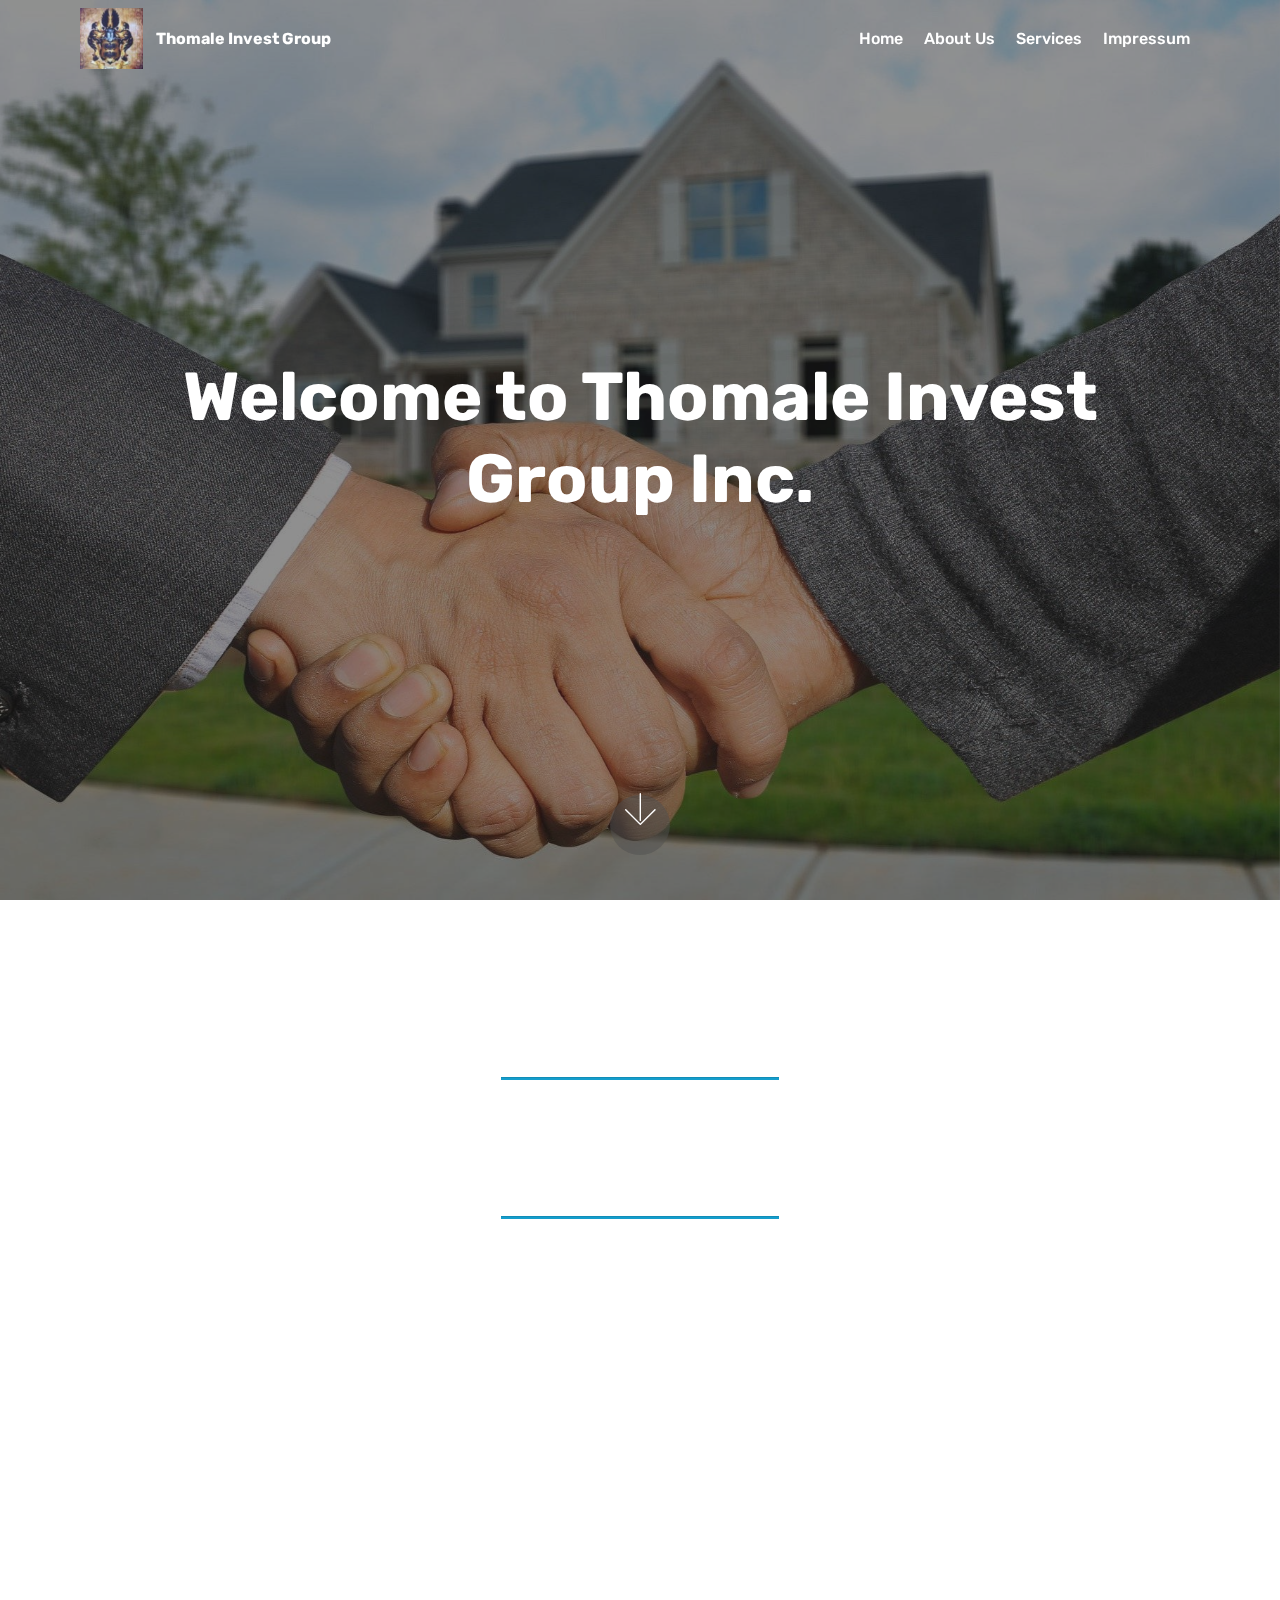
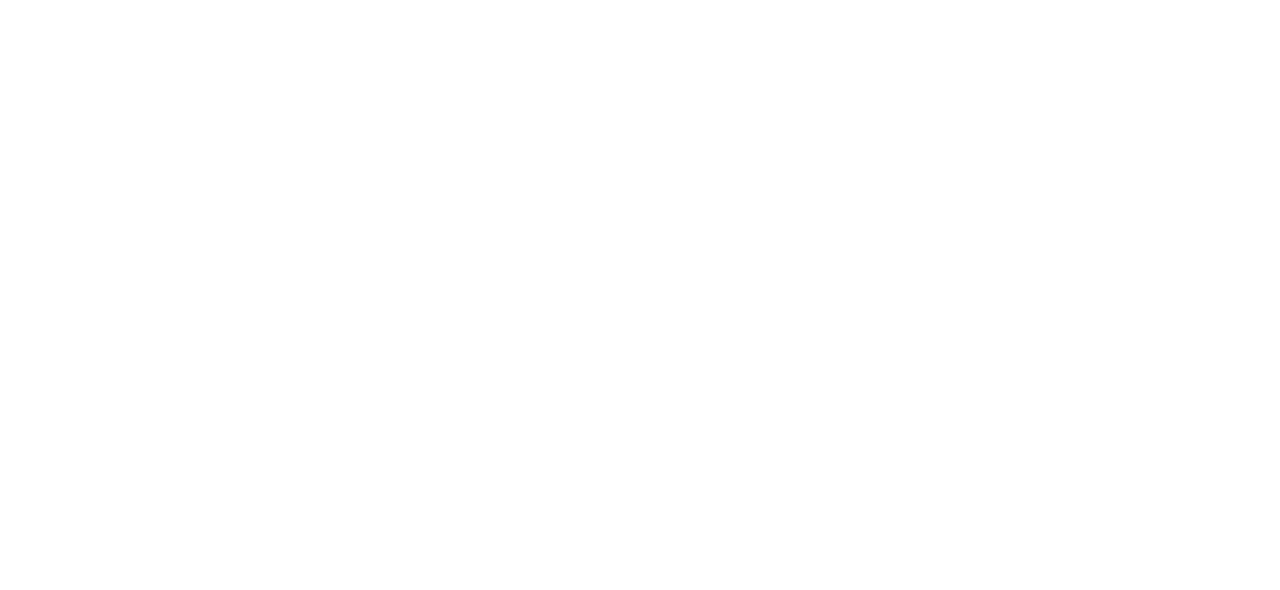
<file: index.html>
<!DOCTYPE html>
<html>

<head>

    <meta charset="UTF-8">
    <meta http-equiv="X-UA-Compatible" content="IE=edge">
    <meta name="viewport" content="width=device-width, initial-scale=1, minimum-scale=1">
    <link rel="shortcut icon" href="assets/images/whatsapp-image-2020-10-21-at-6.54.36-pm-121x121.jpeg" type="image/x-icon">
    <meta name="description" content="">


    <title>Home</title>
    <link rel="stylesheet" href="assets/web/assets/mobirise-icons/mobirise-icons.css">
    <link rel="stylesheet" href="assets/bootstrap/css/bootstrap.min.css">
    <link rel="stylesheet" href="assets/bootstrap/css/bootstrap-grid.min.css">
    <link rel="stylesheet" href="assets/bootstrap/css/bootstrap-reboot.min.css">
    <link rel="stylesheet" href="assets/tether/tether.min.css">
    <link rel="stylesheet" href="assets/dropdown/css/style.css">
    <link rel="stylesheet" href="assets/animatecss/animate.min.css">
    <link rel="stylesheet" href="assets/socicon/css/styles.css">
    <link rel="stylesheet" href="assets/theme/css/style.css">
    <link rel="preload" as="style" href="assets/mobirise/css/mbr-additional.css">
    <link rel="stylesheet" href="assets/mobirise/css/mbr-additional.css" type="text/css">
    <link href="https://unpkg.com/aos@2.3.1/dist/aos.css" rel="stylesheet">



</head>

<body>

    <section class="menu cid-seFHYPfTKw" once="menu" id="menu2-0">

        <nav class="navbar navbar-expand beta-menu navbar-dropdown align-items-center navbar-fixed-top navbar-toggleable-sm bg-color transparent">
            <button class="navbar-toggler navbar-toggler-right" type="button" data-toggle="collapse" data-target="#navbarSupportedContent" aria-controls="navbarSupportedContent" aria-expanded="false" aria-label="Toggle navigation">
            <div class="hamburger">
                <span></span>
                <span></span>
                <span></span>
                <span></span>
            </div>
        </button>
            <div class="menu-logo">
                <div class="navbar-brand">
                    <span class="navbar-logo">
                    <a href="index.html">
                        <img src="assets/images/whatsapp-image-2020-10-21-at-6.54.36-pm-121x121.jpeg" alt="Logo" style="height: 3.8rem;">
                    </a>
                </span>
                    <span class="navbar-caption-wrap"><a class="navbar-caption text-white display-4" href="https://mobiri.se">
                        Thomale Invest Group</a></span>
                </div>
            </div>
            <div class="collapse navbar-collapse" id="navbarSupportedContent">
                <ul class="navbar-nav nav-dropdown nav-right" data-app-modern-menu="true">
                    <li class="nav-item">
                        <a class="nav-link link text-white text-primary display-4" href="index.html">
                        Home</a>
                    </li>
                    <li class="nav-item"><a class="nav-link link text-white text-primary display-4" href="index.html#content4-6">
                        About Us</a></li>
                    <li class="nav-item">
                        <a class="nav-link link text-white text-primary display-4" href="index.html#services1-5">
                        Services</a>
                    </li>
                    <li class="nav-item">
                        <a class="nav-link link text-white text-primary display-4" href="impressum.html">Impressum</a>
                    </li>
                </ul>

            </div>
        </nav>
    </section>

    <section class="cid-seFJC91Iyc mbr-fullscreen mbr-parallax-background" id="header2-2">



        <div class="mbr-overlay" style="opacity: 0.5; background-color: rgb(35, 35, 35);"></div>

        <div class="container align-center">
            <div class="row justify-content-md-center">
                <div class="mbr-white col-md-10">
                    <h1 class="mbr-section-title mbr-bold pb-3 mbr-fonts-style display-1" data-aos="fade-up">
                        Welcome to Thomale Invest Group Inc.</h1>
                </div>
            </div>
        </div>
        <div class="mbr-arrow hidden-sm-down" aria-hidden="true">
            <a href="#next">
                <i class="mbri-down mbr-iconfont"></i>
            </a>
        </div>
    </section>

    <section class="mbr-section content4 cid-seFN2pYdLF" id="content4-6">

        <div class="container">
            <div class="media-container-row">
                <div class="title col-12 col-md-8">
                    <h2 class="align-center pb-3 mbr-fonts-style display-2" data-aos="fade-up">
                        About Us</h2>
                </div>
            </div>
        </div>
    </section>

    <section class="mbr-section article content9 cid-seFN4kSnCz" id="content9-7">

        <div class="container">
            <div class="inner-container" style="width: 100%;">
                <hr class="line" style="width: 25%;">
                <div class="section-text align-center mbr-fonts-style display-5" data-aos="fade-up" data-aos-duration="1000">The Florida-based real estate company Thomale Invest Group Inc. mainly takes care of the administration of real estate, properties and corporate investments.</div>
                <hr class="line" style="width: 25%;">
            </div>
        </div>
    </section>

    <section class="services1 cid-seFL7D60FU" id="services1-5">
        <!---->

        <!---->
        <!--Overlay-->

        <!--Container-->
        <div class="container">
            <div class="row justify-content-center">
                <!--Titles-->
                <div class="title pb-5 col-12">
                    <h2 class="align-left pb-3 mbr-fonts-style display-2" data-aos="fade-up">
                        Our Services</h2>

                </div>
                <!--Card-1-->
                <div class="card col-12 col-md-6 p-3 col-lg-4">
                    <div class="card-wrapper">
                        <div class="card-img" data-aos="fade-up">
                            <img src="assets/images/mbr-696x464.jpg" alt="Real Estate">
                        </div>
                        <div class="card-box" data-aos="fade-up" data-aos-duration="1000">
                            <h4 class="card-title mbr-fonts-style display-5">Real Estate Management</h4>
                            <p class="mbr-text mbr-fonts-style display-7">
                                We are in the business of managing land and buildings including activities&nbsp;such as keeping buildings in good condition and organizing the renting of property </p>
                            <!--Btn-->

                        </div>
                    </div>
                </div>
                <!--Card-2-->
                <div class="card col-12 col-md-6 p-3 col-lg-4">
                    <div class="card-wrapper">
                        <div class="card-img" data-aos="fade-up">
                            <img src="assets/images/mbr-696x476.jpg" alt="Property Management">
                        </div>
                        <div class="card-box" data-aos="fade-up" data-aos-duration="1000">
                            <h4 class="card-title mbr-fonts-style display-5">&nbsp;Property Management</h4>
                            <p class="mbr-text mbr-fonts-style display-7">
                                We operate, control, maintain and carry out oversight of real estate and physical property.</p>
                            <!--Btn-->

                        </div>
                    </div>
                </div>
                <!--Card-3-->
                <div class="card col-12 col-md-6 p-3 col-lg-4 last-child">
                    <div class="card-wrapper">
                        <div class="card-img" data-aos="fade-up">
                            <img src="assets/images/mbr-696x386.jpeg" alt="Corporate Investments">
                        </div>
                        <div class="card-box" data-aos="fade-up" data-aos-duration="1000">
                            <h4 class="card-title mbr-fonts-style display-5">Management of Corporate Investments</h4>
                            <p class="mbr-text mbr-fonts-style display-7">
                                We are also into the business of buying, selling, handling and managing financial assets and other investments.&nbsp;</p>
                            <!--Btn-->

                        </div>
                    </div>
                </div>
                <!--Card-4-->

            </div>
        </div>
    </section>

    <section class="cid-seFKuv2isV mbr-reveal" id="footer2-4">

        <div class="container">
            <div class="footer-lower">
                <div class="media-container-row">
                    <div class="col-sm-12">
                        <hr>
                    </div>
                </div>
                <div class="media-container-row mbr-white">
                    <div class="col-sm-6 copyright">
                        <p class="mbr-text mbr-fonts-style display-7">
                            © Copyright 2020 Thomale Invest Group Inc - All Rights Reserved
                        </p>
                    </div>
                    <div class="col-md-6">

                    </div>
                </div>
            </div>
        </div>
    </section>
    <script src="assets/web/assets/jquery/jquery.min.js"></script>
    <script src="assets/popper/popper.min.js"></script>
    <script src="assets/bootstrap/js/bootstrap.min.js"></script>
    <script src="assets/tether/tether.min.js"></script>
    <script src="assets/smoothscroll/smooth-scroll.js"></script>
    <script src="assets/dropdown/js/nav-dropdown.js"></script>
    <script src="assets/dropdown/js/navbar-dropdown.js"></script>
    <script src="assets/touchswipe/jquery.touch-swipe.min.js"></script>
    <script src="assets/viewportchecker/jquery.viewportchecker.js"></script>
    <script src="assets/parallax/jarallax.min.js"></script>
    <script src="assets/theme/js/script.js"></script>
    <script src="https://unpkg.com/aos@2.3.1/dist/aos.js"></script>
    <script>
        AOS.init();
    </script>


    <div id="scrollToTop" class="scrollToTop mbr-arrow-up"><a style="text-align: center;"><i class="mbr-arrow-up-icon mbr-arrow-up-icon-cm cm-icon cm-icon-smallarrow-up"></i></a></div>
    <input name="animation" type="hidden">
</body>

</html>
</file>
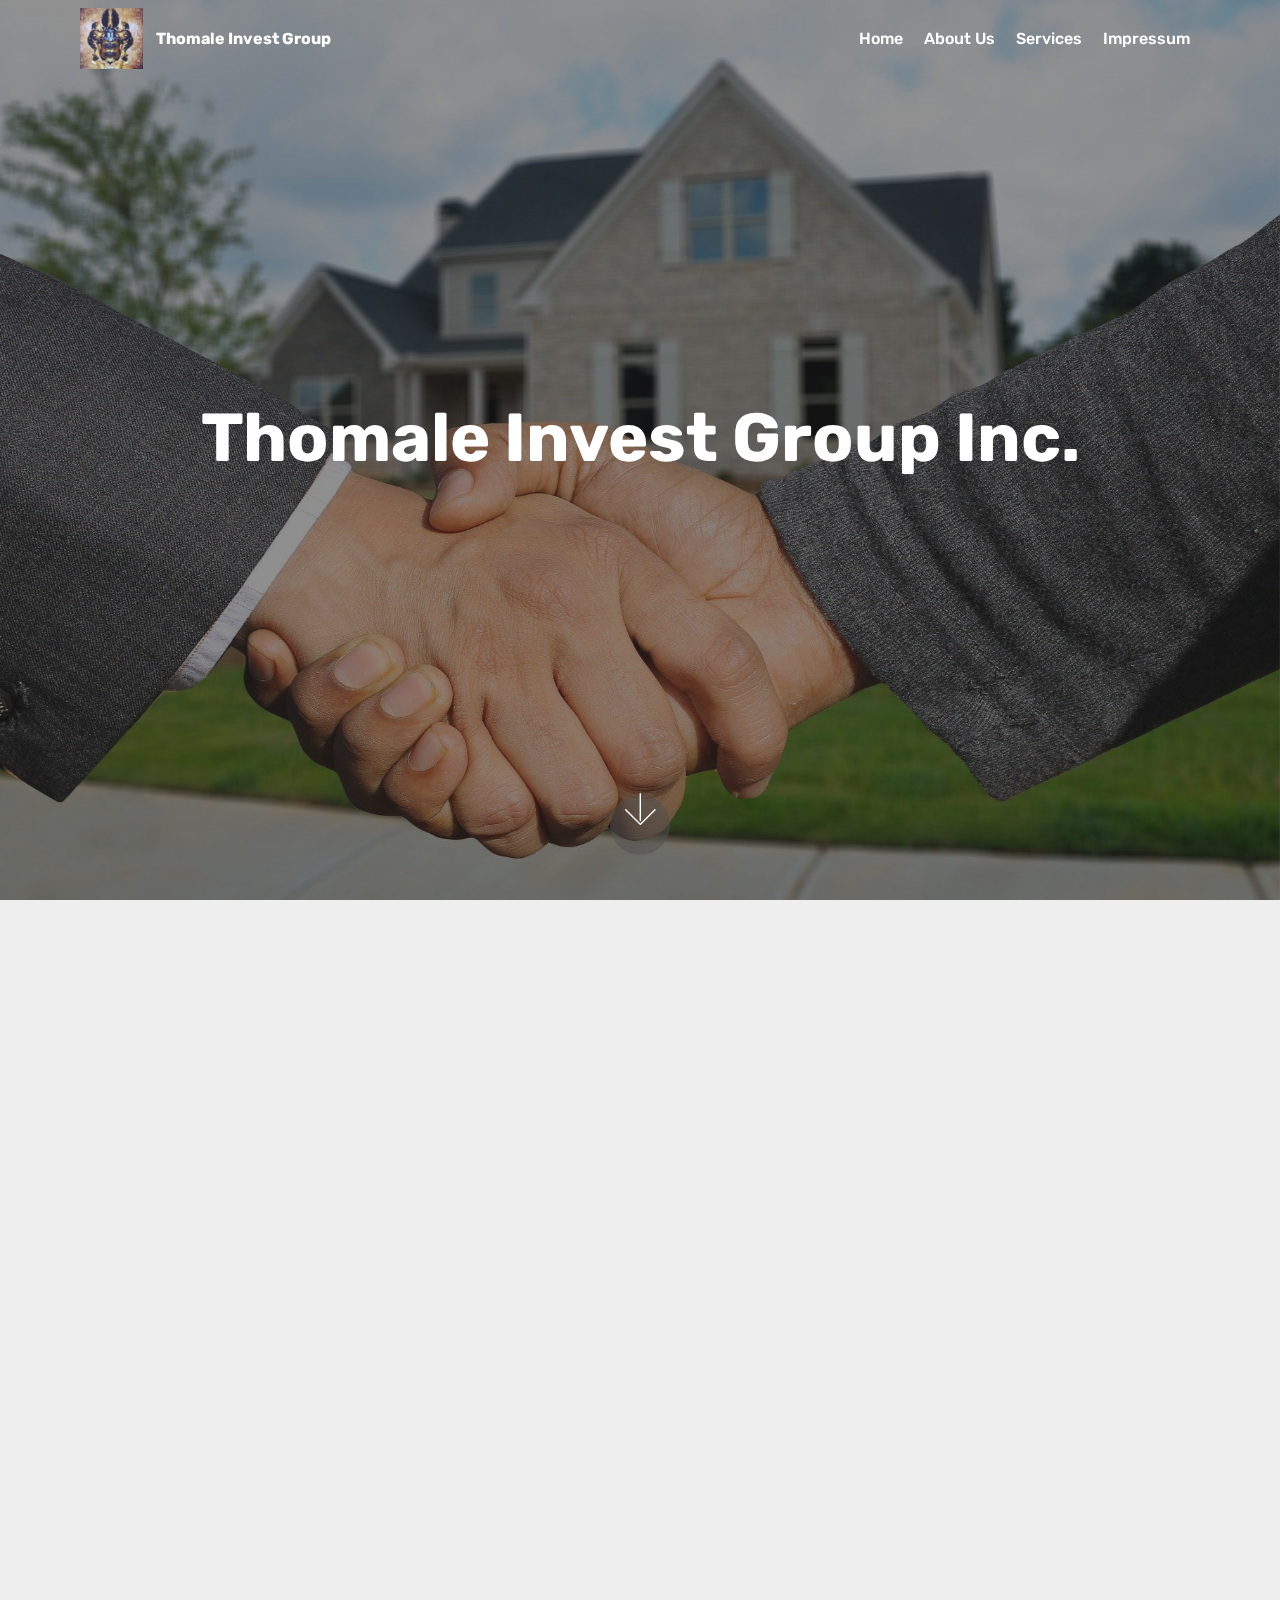
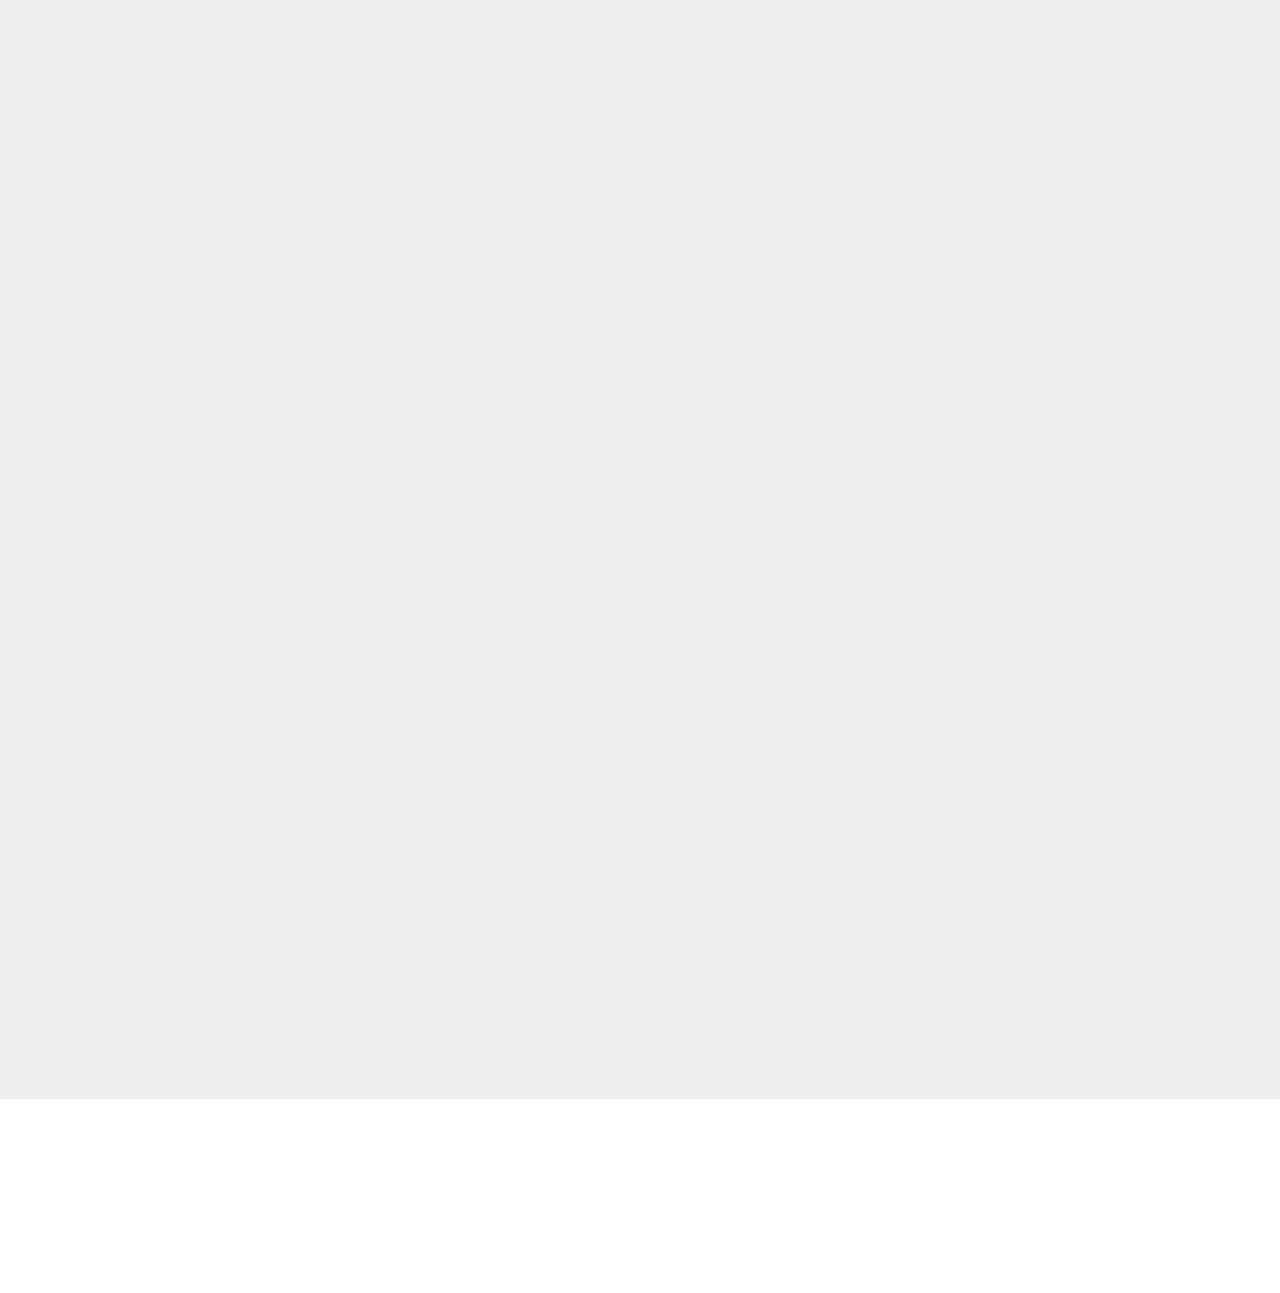
<file: impressum.html>
<!DOCTYPE html>
<html>

<head>

    <meta charset="UTF-8">
    <meta http-equiv="X-UA-Compatible" content="IE=edge">
    <meta name="viewport" content="width=device-width, initial-scale=1, minimum-scale=1">
    <link rel="shortcut icon" href="assets/images/whatsapp-image-2020-10-21-at-6.54.36-pm-121x121.jpeg" type="image/x-icon">
    <meta name="description" content="">


    <title>Home</title>
    <link rel="stylesheet" href="assets/web/assets/mobirise-icons/mobirise-icons.css">
    <link rel="stylesheet" href="assets/bootstrap/css/bootstrap.min.css">
    <link rel="stylesheet" href="assets/bootstrap/css/bootstrap-grid.min.css">
    <link rel="stylesheet" href="assets/bootstrap/css/bootstrap-reboot.min.css">
    <link rel="stylesheet" href="assets/tether/tether.min.css">
    <link rel="stylesheet" href="assets/dropdown/css/style.css">
    <link rel="stylesheet" href="assets/animatecss/animate.min.css">
    <link rel="stylesheet" href="assets/socicon/css/styles.css">
    <link rel="stylesheet" href="assets/theme/css/style.css">
    <link rel="preload" as="style" href="assets/mobirise/css/mbr-additional.css">
    <link rel="stylesheet" href="assets/mobirise/css/mbr-additional.css" type="text/css">
    <link href="https://unpkg.com/aos@2.3.1/dist/aos.css" rel="stylesheet">
</head>

<body>

    <section class="menu cid-seFHYPfTKw" once="menu" id="menu2-0">

        <nav class="navbar navbar-expand beta-menu navbar-dropdown align-items-center navbar-fixed-top navbar-toggleable-sm bg-color transparent">
            <button class="navbar-toggler navbar-toggler-right" type="button" data-toggle="collapse" data-target="#navbarSupportedContent" aria-controls="navbarSupportedContent" aria-expanded="false" aria-label="Toggle navigation">
            <div class="hamburger">
                <span></span>
                <span></span>
                <span></span>
                <span></span>
            </div>
        </button>
            <div class="menu-logo">
                <div class="navbar-brand">
                    <span class="navbar-logo">
                    <a href="index.html">
                        <img src="assets/images/whatsapp-image-2020-10-21-at-6.54.36-pm-121x121.jpeg" alt="Logo" style="height: 3.8rem;">
                    </a>
                </span>
                    <span class="navbar-caption-wrap"><a class="navbar-caption text-white display-4" href="index.html">
                        Thomale Invest Group</a></span>
                </div>
            </div>
            <div class="collapse navbar-collapse" id="navbarSupportedContent">
                <ul class="navbar-nav nav-dropdown nav-right" data-app-modern-menu="true">
                    <li class="nav-item">
                        <a class="nav-link link text-white text-primary display-4" href="index.html">
                        Home</a>
                    </li>
                    <li class="nav-item"><a class="nav-link link text-white text-primary display-4" href="index.html#content4-6">
                        About Us</a></li>
                    <li class="nav-item">
                        <a class="nav-link link text-white text-primary display-4" href="index.html#services1-5">
                        Services</a>
                    </li>
                    <li class="nav-item">
                        <a class="nav-link link text-white text-primary display-4" href="impressum.html">Impressum</a>
                    </li>
                </ul>

            </div>
        </nav>
    </section>


    <section class="cid-seFJC91Iyc mbr-fullscreen mbr-parallax-background" id="header2-2">

        <div class="mbr-overlay" style="opacity: 0.5; background-color: rgb(35, 35, 35);"></div>

        <div class="container align-center">
            <div class="row justify-content-md-center">
                <div class="mbr-white col-md-10">
                    <h1 data-aos="fade-up" class="mbr-section-title mbr-bold pb-3 mbr-fonts-style display-1">
                        Thomale Invest Group Inc.</h1>
                </div>
            </div>
        </div>
        <div class="mbr-arrow hidden-sm-down" aria-hidden="true">
            <a href="#next">
                <i class="mbri-down mbr-iconfont"></i>
            </a>
        </div>
    </section>


    <section class="mbr-section content4 cid-seMXXVkCe4" id="content4-a">

        <div class="container">
            <div class="media-container-row">
                <div class="title col-12 col-md-8">
                    <h2 data-aos="fade-up" style="margin-top: 50px;" class="align-center pb-3 mbr-fonts-style display-2">
                        Impressum</h2>
                </div>
            </div>
        </div>
    </section>

    <section class="mbr-section article content1 cid-seMY2ea6zZ" id="content1-b">

        <div class="container">
            <div class="media-container-row">
                <div class="mbr-text col-12 mbr-fonts-style display-7 col-md-8" data-aos="fade-up">
                    <p><br></p>
                    <p><strong>Address</strong></p>
                    <p data-aos="fade-up" data-aos-duration="1000">Thomale Invest Group Inc.</p>
                    <p data-aos="fade-up" data-aos-duration="1000">Westgate Center, Bonita Beach Road , Suite 1-3</p>
                    <p data-aos="fade-up" data-aos-duration="1000">Bonita Springs FLORIDA 3665</p>
                    <p data-aos="fade-up" data-aos-duration="1000">USA</p>
                    <p data-aos="fade-up"><strong>Disclaimer</strong></p>
                    <p><strong><br></strong></p>
                    <p data-aos="fade-up"><strong>Limitation of liability for internal content</strong></p>
                    <p><strong><br></strong></p>
                    <p data-aos="fade-up" data-aos-duration="1000">The content of our website has been compiled with meticulous care and to the best of our knowledge. However, we cannot assume any liability for the up-to-dateness, completeness or accuracy of any of the pages.</p>
                    <p><br></p>
                    <p data-aos="fade-up" data-aos-duration="1000">We as service providers are liable for our own content on these pages in accordance with general laws. However, we as service providers are not under obligation to monitor external information provided or stored on our website. Once
                        we have become aware of a specific infringement of the law, we will immediately remove the content in question. Any liability concerning this matter can only be assumed from the point in time at which the infringement becomes known
                        to us.</p>
                    <p><strong><br></strong></p>
                    <p data-aos="fade-up"><strong>Limitation of liability for external links and offers</strong></p>
                    <p><strong><br></strong></p>
                    <p data-aos="fade-up" data-aos-duration="1000">Our website contains links/offers to the websites of third parties („external links/offers“). As the content of these websites is not under our control, we cannot assume any liability for such external content. In all cases, the provider
                        of information of the linked websites is liable for the content and accuracy of the information provided. At the point in time when the links were placed, no infringements of the law were recognisable to us. As soon as an infringement
                        of the law becomes known to us, we will immediately remove the link in question.</p>
                    <p><strong><br></strong></p>
                    <p data-aos="fade-up"><strong>Copyright</strong></p>
                    <p><strong><br></strong></p>
                    <p data-aos="fade-up" data-aos-duration="1000">The content and works published on this website are governed by the copyright laws. Any duplication, processing, distribution or any form of utilization beyond the scope of copyright law shall require the prior written consent of the
                        author or authors in question.</p>
                    <p><strong><br></strong></p>
                    <p data-aos="fade-up"><strong>Data Protection</strong></p>
                    <p><strong><br></strong></p>
                    <p data-aos="fade-up" data-aos-duration="1000">A visit to our website can result in the storage on our server of information about the access (date, time, page accessed). This does not represent any analysis of personal data (e.g., name, address or e-mail address). If personal
                        data are collected, this only occurs – to the extent possible – with the prior consent of the user of the website. Any forwarding of the data to third parties without the express consent of the user shall not take place.</p>
                    <p><strong><br></strong></p>
                    <p data-aos="fade-up" data-aos-duration="1000">The use by third parties of all published contact details for the purpose of advertising is expressly excluded. We reserve the right to take legal steps in the case of the unsolicited sending of advertising information; e.g., by means
                        of spam mail.</p>
                    <p><strong><br></strong></p>
                </div>
            </div>
        </div>
    </section>

    <section class="cid-seFKuv2isV mbr-reveal" id="footer2-4">

        <div class="container">
            <div class="footer-lower">
                <div class="media-container-row">
                    <div class="col-sm-12">
                        <hr>
                    </div>
                </div>
                <div class="media-container-row mbr-white">
                    <div class="col-sm-6 copyright">
                        <p class="mbr-text mbr-fonts-style display-7">
                            © Copyright 2020 Thomale Invest Group Inc - All Rights Reserved
                        </p>
                    </div>
                    <div class="col-md-6">

                    </div>
                </div>
            </div>
        </div>
    </section>
    <script src="assets/web/assets/jquery/jquery.min.js"></script>
    <script src="assets/popper/popper.min.js"></script>
    <script src="assets/bootstrap/js/bootstrap.min.js"></script>
    <script src="assets/tether/tether.min.js"></script>
    <script src="assets/smoothscroll/smooth-scroll.js"></script>
    <script src="assets/dropdown/js/nav-dropdown.js"></script>
    <script src="assets/dropdown/js/navbar-dropdown.js"></script>
    <script src="assets/touchswipe/jquery.touch-swipe.min.js"></script>
    <script src="assets/viewportchecker/jquery.viewportchecker.js"></script>
    <script src="assets/parallax/jarallax.min.js"></script>
    <script src="assets/theme/js/script.js"></script>
    <script src="https://unpkg.com/aos@2.3.1/dist/aos.js"></script>
    <script>
        AOS.init();
    </script>

    <div id="scrollToTop" class="scrollToTop mbr-arrow-up"><a style="text-align: center;"><i class="mbr-arrow-up-icon mbr-arrow-up-icon-cm cm-icon cm-icon-smallarrow-up"></i></a></div>
    <input name="animation" type="hidden">
</body>

</html>
</file>
<file: assets/web/assets/mobirise-icons/mobirise-icons.css>
@font-face {
  font-family: 'MobiriseIcons';
  src:  url('mobirise-icons.eot?spat4u');
  src:  url('mobirise-icons.eot?spat4u#iefix') format('embedded-opentype'),
    url('mobirise-icons.ttf?spat4u') format('truetype'),
    url('mobirise-icons.woff?spat4u') format('woff'),
    url('mobirise-icons.svg?spat4u#MobiriseIcons') format('svg');
  font-weight: normal;
  font-style: normal;
  font-display: swap;
}

[class^="mbri-"], [class*=" mbri-"] {
  /* use !important to prevent issues with browser extensions that change fonts */
  font-family: MobiriseIcons !important;
  speak: none;
  font-style: normal;
  font-weight: normal;
  font-variant: normal;
  text-transform: none;
  line-height: 1;

  /* Better Font Rendering =========== */
  -webkit-font-smoothing: antialiased;
  -moz-osx-font-smoothing: grayscale;
}

.mbri-add-submenu:before {
  content: "\e900";
}
.mbri-alert:before {
  content: "\e901";
}
.mbri-align-center:before {
  content: "\e902";
}
.mbri-align-justify:before {
  content: "\e903";
}
.mbri-align-left:before {
  content: "\e904";
}
.mbri-align-right:before {
  content: "\e905";
}
.mbri-android:before {
  content: "\e906";
}
.mbri-apple:before {
  content: "\e907";
}
.mbri-arrow-down:before {
  content: "\e908";
}
.mbri-arrow-next:before {
  content: "\e909";
}
.mbri-arrow-prev:before {
  content: "\e90a";
}
.mbri-arrow-up:before {
  content: "\e90b";
}
.mbri-bold:before {
  content: "\e90c";
}
.mbri-bookmark:before {
  content: "\e90d";
}
.mbri-bootstrap:before {
  content: "\e90e";
}
.mbri-briefcase:before {
  content: "\e90f";
}
.mbri-browse:before {
  content: "\e910";
}
.mbri-bulleted-list:before {
  content: "\e911";
}
.mbri-calendar:before {
  content: "\e912";
}
.mbri-camera:before {
  content: "\e913";
}
.mbri-cart-add:before {
  content: "\e914";
}
.mbri-cart-full:before {
  content: "\e915";
}
.mbri-cash:before {
  content: "\e916";
}
.mbri-change-style:before {
  content: "\e917";
}
.mbri-chat:before {
  content: "\e918";
}
.mbri-clock:before {
  content: "\e919";
}
.mbri-close:before {
  content: "\e91a";
}
.mbri-cloud:before {
  content: "\e91b";
}
.mbri-code:before {
  content: "\e91c";
}
.mbri-contact-form:before {
  content: "\e91d";
}
.mbri-credit-card:before {
  content: "\e91e";
}
.mbri-cursor-click:before {
  content: "\e91f";
}
.mbri-cust-feedback:before {
  content: "\e920";
}
.mbri-database:before {
  content: "\e921";
}
.mbri-delivery:before {
  content: "\e922";
}
.mbri-desktop:before {
  content: "\e923";
}
.mbri-devices:before {
  content: "\e924";
}
.mbri-down:before {
  content: "\e925";
}
.mbri-download:before {
  content: "\e989";
}
.mbri-drag-n-drop:before {
  content: "\e927";
}
.mbri-drag-n-drop2:before {
  content: "\e928";
}
.mbri-edit:before {
  content: "\e929";
}
.mbri-edit2:before {
  content: "\e92a";
}
.mbri-error:before {
  content: "\e92b";
}
.mbri-extension:before {
  content: "\e92c";
}
.mbri-features:before {
  content: "\e92d";
}
.mbri-file:before {
  content: "\e92e";
}
.mbri-flag:before {
  content: "\e92f";
}
.mbri-folder:before {
  content: "\e930";
}
.mbri-gift:before {
  content: "\e931";
}
.mbri-github:before {
  content: "\e932";
}
.mbri-globe:before {
  content: "\e933";
}
.mbri-globe-2:before {
  content: "\e934";
}
.mbri-growing-chart:before {
  content: "\e935";
}
.mbri-hearth:before {
  content: "\e936";
}
.mbri-help:before {
  content: "\e937";
}
.mbri-home:before {
  content: "\e938";
}
.mbri-hot-cup:before {
  content: "\e939";
}
.mbri-idea:before {
  content: "\e93a";
}
.mbri-image-gallery:before {
  content: "\e93b";
}
.mbri-image-slider:before {
  content: "\e93c";
}
.mbri-info:before {
  content: "\e93d";
}
.mbri-italic:before {
  content: "\e93e";
}
.mbri-key:before {
  content: "\e93f";
}
.mbri-laptop:before {
  content: "\e940";
}
.mbri-layers:before {
  content: "\e941";
}
.mbri-left-right:before {
  content: "\e942";
}
.mbri-left:before {
  content: "\e943";
}
.mbri-letter:before {
  content: "\e944";
}
.mbri-like:before {
  content: "\e945";
}
.mbri-link:before {
  content: "\e946";
}
.mbri-lock:before {
  content: "\e947";
}
.mbri-login:before {
  content: "\e948";
}
.mbri-logout:before {
  content: "\e949";
}
.mbri-magic-stick:before {
  content: "\e94a";
}
.mbri-map-pin:before {
  content: "\e94b";
}
.mbri-menu:before {
  content: "\e94c";
}
.mbri-mobile:before {
  content: "\e94d";
}
.mbri-mobile2:before {
  content: "\e94e";
}
.mbri-mobirise:before {
  content: "\e94f";
}
.mbri-more-horizontal:before {
  content: "\e950";
}
.mbri-more-vertical:before {
  content: "\e951";
}
.mbri-music:before {
  content: "\e952";
}
.mbri-new-file:before {
  content: "\e953";
}
.mbri-numbered-list:before {
  content: "\e954";
}
.mbri-opened-folder:before {
  content: "\e955";
}
.mbri-pages:before {
  content: "\e956";
}
.mbri-paper-plane:before {
  content: "\e957";
}
.mbri-paperclip:before {
  content: "\e958";
}
.mbri-photo:before {
  content: "\e959";
}
.mbri-photos:before {
  content: "\e95a";
}
.mbri-pin:before {
  content: "\e95b";
}
.mbri-play:before {
  content: "\e95c";
}
.mbri-plus:before {
  content: "\e95d";
}
.mbri-preview:before {
  content: "\e95e";
}
.mbri-print:before {
  content: "\e95f";
}
.mbri-protect:before {
  content: "\e960";
}
.mbri-question:before {
  content: "\e961";
}
.mbri-quote-left:before {
  content: "\e962";
}
.mbri-quote-right:before {
  content: "\e963";
}
.mbri-refresh:before {
  content: "\e964";
}
.mbri-responsive:before {
  content: "\e965";
}
.mbri-right:before {
  content: "\e966";
}
.mbri-rocket:before {
  content: "\e967";
}
.mbri-sad-face:before {
  content: "\e968";
}
.mbri-sale:before {
  content: "\e969";
}
.mbri-save:before {
  content: "\e96a";
}
.mbri-search:before {
  content: "\e96b";
}
.mbri-setting:before {
  content: "\e96c";
}
.mbri-setting2:before {
  content: "\e96d";
}
.mbri-setting3:before {
  content: "\e96e";
}
.mbri-share:before {
  content: "\e96f";
}
.mbri-shopping-bag:before {
  content: "\e970";
}
.mbri-shopping-basket:before {
  content: "\e971";
}
.mbri-shopping-cart:before {
  content: "\e972";
}
.mbri-sites:before {
  content: "\e973";
}
.mbri-smile-face:before {
  content: "\e974";
}
.mbri-speed:before {
  content: "\e975";
}
.mbri-star:before {
  content: "\e976";
}
.mbri-success:before {
  content: "\e977";
}
.mbri-sun:before {
  content: "\e978";
}
.mbri-sun2:before {
  content: "\e979";
}
.mbri-tablet:before {
  content: "\e97a";
}
.mbri-tablet-vertical:before {
  content: "\e97b";
}
.mbri-target:before {
  content: "\e97c";
}
.mbri-timer:before {
  content: "\e97d";
}
.mbri-to-ftp:before {
  content: "\e97e";
}
.mbri-to-local-drive:before {
  content: "\e97f";
}
.mbri-touch-swipe:before {
  content: "\e980";
}
.mbri-touch:before {
  content: "\e981";
}
.mbri-trash:before {
  content: "\e982";
}
.mbri-underline:before {
  content: "\e983";
}
.mbri-unlink:before {
  content: "\e984";
}
.mbri-unlock:before {
  content: "\e985";
}
.mbri-up-down:before {
  content: "\e986";
}
.mbri-up:before {
  content: "\e987";
}
.mbri-update:before {
  content: "\e988";
}
.mbri-upload:before {
 content: "\e926"; 
}
.mbri-user:before {
  content: "\e98a";
}
.mbri-user2:before {
  content: "\e98b";
}
.mbri-users:before {
  content: "\e98c";
}
.mbri-video:before {
  content: "\e98d";
}
.mbri-video-play:before {
  content: "\e98e";
}
.mbri-watch:before {
  content: "\e98f";
}
.mbri-website-theme:before {
  content: "\e990";
}
.mbri-wifi:before {
  content: "\e991";
}
.mbri-windows:before {
  content: "\e992";
}
.mbri-zoom-out:before {
  content: "\e993";
}
.mbri-redo:before {
  content: "\e994";
}
.mbri-undo:before {
  content: "\e995";
}
</file>
<file: assets/dropdown/css/style.css>
.navbar-dropdown {
  left: 0;
  padding: 0;
  position: absolute;
  right: 0;
  top: 0;
  transition: all 0.45s ease;
  z-index: 1030;
  background: #282828; }
  .navbar-dropdown .navbar-logo {
    margin-right: 0.8rem;
    transition: margin 0.3s ease-in-out;
    vertical-align: middle; }
    .navbar-dropdown .navbar-logo img {
      height: 3.125rem;
      transition: all 0.3s ease-in-out; }
    .navbar-dropdown .navbar-logo.mbr-iconfont {
      font-size: 3.125rem;
      line-height: 3.125rem; }
  .navbar-dropdown .navbar-caption {
    font-weight: 700;
    white-space: normal;
    vertical-align: -4px;
    line-height: 3.125rem !important; }
    .navbar-dropdown .navbar-caption, .navbar-dropdown .navbar-caption:hover {
      color: inherit;
      text-decoration: none; }
  .navbar-dropdown .mbr-iconfont + .navbar-caption {
    vertical-align: -1px; }
  .navbar-dropdown.navbar-fixed-top {
    position: fixed; }
  .navbar-dropdown .navbar-brand span {
    vertical-align: -4px; }
  .navbar-dropdown.bg-color.transparent {
    background: none; }
  .navbar-dropdown.navbar-short .navbar-brand {
    padding: 0.625rem 0; }
    .navbar-dropdown.navbar-short .navbar-brand span {
      vertical-align: -1px; }
  .navbar-dropdown.navbar-short .navbar-caption {
    line-height: 2.375rem !important;
    vertical-align: -2px; }
  .navbar-dropdown.navbar-short .navbar-logo {
    margin-right: 0.5rem; }
    .navbar-dropdown.navbar-short .navbar-logo img {
      height: 2.375rem; }
    .navbar-dropdown.navbar-short .navbar-logo.mbr-iconfont {
      font-size: 2.375rem;
      line-height: 2.375rem; }
  .navbar-dropdown.navbar-short .mbr-table-cell {
    height: 3.625rem; }
  .navbar-dropdown .navbar-close {
    left: 0.6875rem;
    position: fixed;
    top: 0.75rem;
    z-index: 1000; }
  .navbar-dropdown .hamburger-icon {
    content: "";
    display: inline-block;
    vertical-align: middle;
    width: 16px;
    -webkit-box-shadow: 0 -6px 0 1px #282828,0 0 0 1px #282828,0 6px 0 1px #282828;
    -moz-box-shadow: 0 -6px 0 1px #282828,0 0 0 1px #282828,0 6px 0 1px #282828;
    box-shadow: 0 -6px 0 1px #282828,0 0 0 1px #282828,0 6px 0 1px #282828; }

.dropdown-menu .dropdown-toggle[data-toggle="dropdown-submenu"]::after {
  border-bottom: 0.35em solid transparent;
  border-left: 0.35em solid;
  border-right: 0;
  border-top: 0.35em solid transparent;
  margin-left: 0.3rem; }

.dropdown-menu .dropdown-item:focus {
  outline: 0; }

.nav-dropdown {
  font-size: 0.75rem;
  font-weight: 500;
  height: auto !important; }
  .nav-dropdown .nav-btn {
    padding-left: 1rem; }
  .nav-dropdown .link {
    margin: .667em 1.667em;
    font-weight: 500;
    padding: 0;
    transition: color .2s ease-in-out; }
    .nav-dropdown .link.dropdown-toggle {
      margin-right: 2.583em; }
      .nav-dropdown .link.dropdown-toggle::after {
        margin-left: .25rem;
        border-top: 0.35em solid;
        border-right: 0.35em solid transparent;
        border-left: 0.35em solid transparent;
        border-bottom: 0; }
      .nav-dropdown .link.dropdown-toggle[aria-expanded="true"] {
        margin: 0;
        padding: 0.667em 3.263em  0.667em 1.667em; }
  .nav-dropdown .link::after,
  .nav-dropdown .dropdown-item::after {
    color: inherit; }
  .nav-dropdown .btn {
    font-size: 0.75rem;
    font-weight: 700;
    letter-spacing: 0;
    margin-bottom: 0;
    padding-left: 1.25rem;
    padding-right: 1.25rem; }
  .nav-dropdown .dropdown-menu {
    border-radius: 0;
    border: 0;
    left: 0;
    margin: 0;
    padding-bottom: 1.25rem;
    padding-top: 1.25rem;
    position: relative; }
  .nav-dropdown .dropdown-submenu {
    margin-left: 0.125rem;
    top: 0; }
  .nav-dropdown .dropdown-item {
    font-weight: 500;
    line-height: 2;
    padding: 0.3846em 4.615em 0.3846em 1.5385em;
    position: relative;
    transition: color .2s ease-in-out, background-color .2s ease-in-out; }
    .nav-dropdown .dropdown-item::after {
      margin-top: -0.3077em;
      position: absolute;
      right: 1.1538em;
      top: 50%; }
    .nav-dropdown .dropdown-item:focus, .nav-dropdown .dropdown-item:hover {
      background: none; }

@media (max-width: 767px) {
  .nav-dropdown.navbar-toggleable-sm {
    bottom: 0;
    display: none;
    left: 0;
    overflow-x: hidden;
    position: fixed;
    top: 0;
    transform: translateX(-100%);
    -ms-transform: translateX(-100%);
    -webkit-transform: translateX(-100%);
    width: 18.75rem;
    z-index: 999; } }
.nav-dropdown.navbar-toggleable-xl {
  bottom: 0;
  display: none;
  left: 0;
  overflow-x: hidden;
  position: fixed;
  top: 0;
  transform: translateX(-100%);
  -ms-transform: translateX(-100%);
  -webkit-transform: translateX(-100%);
  width: 18.75rem;
  z-index: 999; }

.nav-dropdown-sm {
  display: block !important;
  overflow-x: hidden;
  overflow: auto;
  padding-top: 3.875rem; }
  .nav-dropdown-sm::after {
    content: "";
    display: block;
    height: 3rem;
    width: 100%; }
  .nav-dropdown-sm.collapse.in ~ .navbar-close {
    display: block !important; }
  .nav-dropdown-sm.collapsing, .nav-dropdown-sm.collapse.in {
    transform: translateX(0);
    -ms-transform: translateX(0);
    -webkit-transform: translateX(0);
    transition: all 0.25s ease-out;
    -webkit-transition: all 0.25s ease-out;
    background: #282828; }
  .nav-dropdown-sm.collapsing[aria-expanded="false"] {
    transform: translateX(-100%);
    -ms-transform: translateX(-100%);
    -webkit-transform: translateX(-100%); }
  .nav-dropdown-sm .nav-item {
    display: block;
    margin-left: 0 !important;
    padding-left: 0; }
  .nav-dropdown-sm .link,
  .nav-dropdown-sm .dropdown-item {
    border-top: 1px dotted rgba(255, 255, 255, 0.1);
    font-size: 0.8125rem;
    line-height: 1.6;
    margin: 0 !important;
    padding: 0.875rem 2.4rem 0.875rem 1.5625rem !important;
    position: relative;
    white-space: normal; }
    .nav-dropdown-sm .link:focus, .nav-dropdown-sm .link:hover,
    .nav-dropdown-sm .dropdown-item:focus,
    .nav-dropdown-sm .dropdown-item:hover {
      background: rgba(0, 0, 0, 0.2) !important;
      color: #c0a375; }
  .nav-dropdown-sm .nav-btn {
    position: relative;
    padding: 1.5625rem 1.5625rem 0 1.5625rem; }
    .nav-dropdown-sm .nav-btn::before {
      border-top: 1px dotted rgba(255, 255, 255, 0.1);
      content: "";
      left: 0;
      position: absolute;
      top: 0;
      width: 100%; }
    .nav-dropdown-sm .nav-btn + .nav-btn {
      padding-top: 0.625rem; }
      .nav-dropdown-sm .nav-btn + .nav-btn::before {
        display: none; }
  .nav-dropdown-sm .btn {
    padding: 0.625rem 0; }
  .nav-dropdown-sm .dropdown-toggle[data-toggle="dropdown-submenu"]::after {
    margin-left: .25rem;
    border-top: 0.35em solid;
    border-right: 0.35em solid transparent;
    border-left: 0.35em solid transparent;
    border-bottom: 0; }
  .nav-dropdown-sm .dropdown-toggle[data-toggle="dropdown-submenu"][aria-expanded="true"]::after {
    border-top: 0;
    border-right: 0.35em solid transparent;
    border-left: 0.35em solid transparent;
    border-bottom: 0.35em solid; }
  .nav-dropdown-sm .dropdown-menu {
    margin: 0;
    padding: 0;
    position: relative;
    top: 0;
    left: 0;
    width: 100%;
    border: 0;
    float: none;
    border-radius: 0;
    background: none; }
  .nav-dropdown-sm .dropdown-submenu {
    left: 100%;
    margin-left: 0.125rem;
    margin-top: -1.25rem;
    top: 0; }

.navbar-toggleable-sm .nav-dropdown .dropdown-menu {
  position: absolute; }

.navbar-toggleable-sm .nav-dropdown .dropdown-submenu {
  left: 100%;
  margin-left: 0.125rem;
  margin-top: -1.25rem;
  top: 0; }

.navbar-toggleable-sm.opened .nav-dropdown .dropdown-menu {
  position: relative; }

.navbar-toggleable-sm.opened .nav-dropdown .dropdown-submenu {
  left: 0;
  margin-left: 00rem;
  margin-top: 0rem;
  top: 0; }

.is-builder .nav-dropdown.collapsing {
  transition: none !important; }

/*# sourceMappingURL=style.css.map */
</file>
<file: assets/socicon/css/styles.css>
@charset "UTF-8";

@font-face {
  font-family: 'Socicon';
  src:  url('../fonts/socicon.eot');
  src:  url('../fonts/socicon.eot?#iefix') format('embedded-opentype'),
    url('../fonts/socicon.woff2') format('woff2'),
    url('../fonts/socicon.ttf') format('truetype'),
    url('../fonts/socicon.woff') format('woff'),
    url('../fonts/socicon.svg#socicon') format('svg');
  font-weight: normal;
  font-style: normal;
}

[data-icon]:before {
  font-family: "socicon" !important;
  content: attr(data-icon);
  font-style: normal !important;
  font-weight: normal !important;
  font-variant: normal !important;
  text-transform: none !important;
  speak: none;
  line-height: 1;
  -webkit-font-smoothing: antialiased;
  -moz-osx-font-smoothing: grayscale;
}

[class^="socicon-"], [class*=" socicon-"] {
  /* use !important to prevent issues with browser extensions that change fonts */
  font-family: 'Socicon' !important;
  speak: none;
  font-style: normal;
  font-weight: normal;
  font-variant: normal;
  text-transform: none;
  line-height: 1;

  /* Better Font Rendering =========== */
  -webkit-font-smoothing: antialiased;
  -moz-osx-font-smoothing: grayscale;
}

.socicon-eitaa:before {
  content: "\e97c";
}
.socicon-soroush:before {
  content: "\e97d";
}
.socicon-bale:before {
  content: "\e97e";
}
.socicon-zazzle:before {
  content: "\e97b";
}
.socicon-society6:before {
  content: "\e97a";
}
.socicon-redbubble:before {
  content: "\e979";
}
.socicon-avvo:before {
  content: "\e978";
}
.socicon-stitcher:before {
  content: "\e977";
}
.socicon-googlehangouts:before {
  content: "\e974";
}
.socicon-dlive:before {
  content: "\e975";
}
.socicon-vsco:before {
  content: "\e976";
}
.socicon-flipboard:before {
  content: "\e973";
}
.socicon-ubuntu:before {
  content: "\e958";
}
.socicon-artstation:before {
  content: "\e959";
}
.socicon-invision:before {
  content: "\e95a";
}
.socicon-torial:before {
  content: "\e95b";
}
.socicon-collectorz:before {
  content: "\e95c";
}
.socicon-seenthis:before {
  content: "\e95d";
}
.socicon-googleplaymusic:before {
  content: "\e95e";
}
.socicon-debian:before {
  content: "\e95f";
}
.socicon-filmfreeway:before {
  content: "\e960";
}
.socicon-gnome:before {
  content: "\e961";
}
.socicon-itchio:before {
  content: "\e962";
}
.socicon-jamendo:before {
  content: "\e963";
}
.socicon-mix:before {
  content: "\e964";
}
.socicon-sharepoint:before {
  content: "\e965";
}
.socicon-tinder:before {
  content: "\e966";
}
.socicon-windguru:before {
  content: "\e967";
}
.socicon-cdbaby:before {
  content: "\e968";
}
.socicon-elementaryos:before {
  content: "\e969";
}
.socicon-stage32:before {
  content: "\e96a";
}
.socicon-tiktok:before {
  content: "\e96b";
}
.socicon-gitter:before {
  content: "\e96c";
}
.socicon-letterboxd:before {
  content: "\e96d";
}
.socicon-threema:before {
  content: "\e96e";
}
.socicon-splice:before {
  content: "\e96f";
}
.socicon-metapop:before {
  content: "\e970";
}
.socicon-naver:before {
  content: "\e971";
}
.socicon-remote:before {
  content: "\e972";
}
.socicon-internet:before {
  content: "\e957";
}
.socicon-moddb:before {
  content: "\e94b";
}
.socicon-indiedb:before {
  content: "\e94c";
}
.socicon-traxsource:before {
  content: "\e94d";
}
.socicon-gamefor:before {
  content: "\e94e";
}
.socicon-pixiv:before {
  content: "\e94f";
}
.socicon-myanimelist:before {
  content: "\e950";
}
.socicon-blackberry:before {
  content: "\e951";
}
.socicon-wickr:before {
  content: "\e952";
}
.socicon-spip:before {
  content: "\e953";
}
.socicon-napster:before {
  content: "\e954";
}
.socicon-beatport:before {
  content: "\e955";
}
.socicon-hackerone:before {
  content: "\e956";
}
.socicon-hackernews:before {
  content: "\e946";
}
.socicon-smashwords:before {
  content: "\e947";
}
.socicon-kobo:before {
  content: "\e948";
}
.socicon-bookbub:before {
  content: "\e949";
}
.socicon-mailru:before {
  content: "\e94a";
}
.socicon-gitlab:before {
  content: "\e945";
}
.socicon-instructables:before {
  content: "\e944";
}
.socicon-portfolio:before {
  content: "\e943";
}
.socicon-codered:before {
  content: "\e940";
}
.socicon-origin:before {
  content: "\e941";
}
.socicon-nextdoor:before {
  content: "\e942";
}
.socicon-udemy:before {
  content: "\e93f";
}
.socicon-livemaster:before {
  content: "\e93e";
}
.socicon-crunchbase:before {
  content: "\e93b";
}
.socicon-homefy:before {
  content: "\e93c";
}
.socicon-calendly:before {
  content: "\e93d";
}
.socicon-realtor:before {
  content: "\e90f";
}
.socicon-tidal:before {
  content: "\e910";
}
.socicon-qobuz:before {
  content: "\e911";
}
.socicon-natgeo:before {
  content: "\e912";
}
.socicon-mastodon:before {
  content: "\e913";
}
.socicon-unsplash:before {
  content: "\e914";
}
.socicon-homeadvisor:before {
  content: "\e915";
}
.socicon-angieslist:before {
  content: "\e916";
}
.socicon-codepen:before {
  content: "\e917";
}
.socicon-slack:before {
  content: "\e918";
}
.socicon-openaigym:before {
  content: "\e919";
}
.socicon-logmein:before {
  content: "\e91a";
}
.socicon-fiverr:before {
  content: "\e91b";
}
.socicon-gotomeeting:before {
  content: "\e91c";
}
.socicon-aliexpress:before {
  content: "\e91d";
}
.socicon-guru:before {
  content: "\e91e";
}
.socicon-appstore:before {
  content: "\e91f";
}
.socicon-homes:before {
  content: "\e920";
}
.socicon-zoom:before {
  content: "\e921";
}
.socicon-alibaba:before {
  content: "\e922";
}
.socicon-craigslist:before {
  content: "\e923";
}
.socicon-wix:before {
  content: "\e924";
}
.socicon-redfin:before {
  content: "\e925";
}
.socicon-googlecalendar:before {
  content: "\e926";
}
.socicon-shopify:before {
  content: "\e927";
}
.socicon-freelancer:before {
  content: "\e928";
}
.socicon-seedrs:before {
  content: "\e929";
}
.socicon-bing:before {
  content: "\e92a";
}
.socicon-doodle:before {
  content: "\e92b";
}
.socicon-bonanza:before {
  content: "\e92c";
}
.socicon-squarespace:before {
  content: "\e92d";
}
.socicon-toptal:before {
  content: "\e92e";
}
.socicon-gust:before {
  content: "\e92f";
}
.socicon-ask:before {
  content: "\e930";
}
.socicon-trulia:before {
  content: "\e931";
}
.socicon-loomly:before {
  content: "\e932";
}
.socicon-ghost:before {
  content: "\e933";
}
.socicon-upwork:before {
  content: "\e934";
}
.socicon-fundable:before {
  content: "\e935";
}
.socicon-booking:before {
  content: "\e936";
}
.socicon-googlemaps:before {
  content: "\e937";
}
.socicon-zillow:before {
  content: "\e938";
}
.socicon-niconico:before {
  content: "\e939";
}
.socicon-toneden:before {
  content: "\e93a";
}
.socicon-augment:before {
  content: "\e908";
}
.socicon-bitbucket:before {
  content: "\e909";
}
.socicon-fyuse:before {
  content: "\e90a";
}
.socicon-yt-gaming:before {
  content: "\e90b";
}
.socicon-sketchfab:before {
  content: "\e90c";
}
.socicon-mobcrush:before {
  content: "\e90d";
}
.socicon-microsoft:before {
  content: "\e90e";
}
.socicon-pandora:before {
  content: "\e907";
}
.socicon-messenger:before {
  content: "\e906";
}
.socicon-gamewisp:before {
  content: "\e905";
}
.socicon-bloglovin:before {
  content: "\e904";
}
.socicon-tunein:before {
  content: "\e903";
}
.socicon-gamejolt:before {
  content: "\e901";
}
.socicon-trello:before {
  content: "\e902";
}
.socicon-spreadshirt:before {
  content: "\e900";
}
.socicon-500px:before {
  content: "\e000";
}
.socicon-8tracks:before {
  content: "\e001";
}
.socicon-airbnb:before {
  content: "\e002";
}
.socicon-alliance:before {
  content: "\e003";
}
.socicon-amazon:before {
  content: "\e004";
}
.socicon-amplement:before {
  content: "\e005";
}
.socicon-android:before {
  content: "\e006";
}
.socicon-angellist:before {
  content: "\e007";
}
.socicon-apple:before {
  content: "\e008";
}
.socicon-appnet:before {
  content: "\e009";
}
.socicon-baidu:before {
  content: "\e00a";
}
.socicon-bandcamp:before {
  content: "\e00b";
}
.socicon-battlenet:before {
  content: "\e00c";
}
.socicon-mixer:before {
  content: "\e00d";
}
.socicon-bebee:before {
  content: "\e00e";
}
.socicon-bebo:before {
  content: "\e00f";
}
.socicon-behance:before {
  content: "\e010";
}
.socicon-blizzard:before {
  content: "\e011";
}
.socicon-blogger:before {
  content: "\e012";
}
.socicon-buffer:before {
  content: "\e013";
}
.socicon-chrome:before {
  content: "\e014";
}
.socicon-coderwall:before {
  content: "\e015";
}
.socicon-curse:before {
  content: "\e016";
}
.socicon-dailymotion:before {
  content: "\e017";
}
.socicon-deezer:before {
  content: "\e018";
}
.socicon-delicious:before {
  content: "\e019";
}
.socicon-deviantart:before {
  content: "\e01a";
}
.socicon-diablo:before {
  content: "\e01b";
}
.socicon-digg:before {
  content: "\e01c";
}
.socicon-discord:before {
  content: "\e01d";
}
.socicon-disqus:before {
  content: "\e01e";
}
.socicon-douban:before {
  content: "\e01f";
}
.socicon-draugiem:before {
  content: "\e020";
}
.socicon-dribbble:before {
  content: "\e021";
}
.socicon-drupal:before {
  content: "\e022";
}
.socicon-ebay:before {
  content: "\e023";
}
.socicon-ello:before {
  content: "\e024";
}
.socicon-endomodo:before {
  content: "\e025";
}
.socicon-envato:before {
  content: "\e026";
}
.socicon-etsy:before {
  content: "\e027";
}
.socicon-facebook:before {
  content: "\e028";
}
.socicon-feedburner:before {
  content: "\e029";
}
.socicon-filmweb:before {
  content: "\e02a";
}
.socicon-firefox:before {
  content: "\e02b";
}
.socicon-flattr:before {
  content: "\e02c";
}
.socicon-flickr:before {
  content: "\e02d";
}
.socicon-formulr:before {
  content: "\e02e";
}
.socicon-forrst:before {
  content: "\e02f";
}
.socicon-foursquare:before {
  content: "\e030";
}
.socicon-friendfeed:before {
  content: "\e031";
}
.socicon-github:before {
  content: "\e032";
}
.socicon-goodreads:before {
  content: "\e033";
}
.socicon-google:before {
  content: "\e034";
}
.socicon-googlescholar:before {
  content: "\e035";
}
.socicon-googlegroups:before {
  content: "\e036";
}
.socicon-googlephotos:before {
  content: "\e037";
}
.socicon-googleplus:before {
  content: "\e038";
}
.socicon-grooveshark:before {
  content: "\e039";
}
.socicon-hackerrank:before {
  content: "\e03a";
}
.socicon-hearthstone:before {
  content: "\e03b";
}
.socicon-hellocoton:before {
  content: "\e03c";
}
.socicon-heroes:before {
  content: "\e03d";
}
.socicon-smashcast:before {
  content: "\e03e";
}
.socicon-horde:before {
  content: "\e03f";
}
.socicon-houzz:before {
  content: "\e040";
}
.socicon-icq:before {
  content: "\e041";
}
.socicon-identica:before {
  content: "\e042";
}
.socicon-imdb:before {
  content: "\e043";
}
.socicon-instagram:before {
  content: "\e044";
}
.socicon-issuu:before {
  content: "\e045";
}
.socicon-istock:before {
  content: "\e046";
}
.socicon-itunes:before {
  content: "\e047";
}
.socicon-keybase:before {
  content: "\e048";
}
.socicon-lanyrd:before {
  content: "\e049";
}
.socicon-lastfm:before {
  content: "\e04a";
}
.socicon-line:before {
  content: "\e04b";
}
.socicon-linkedin:before {
  content: "\e04c";
}
.socicon-livejournal:before {
  content: "\e04d";
}
.socicon-lyft:before {
  content: "\e04e";
}
.socicon-macos:before {
  content: "\e04f";
}
.socicon-mail:before {
  content: "\e050";
}
.socicon-medium:before {
  content: "\e051";
}
.socicon-meetup:before {
  content: "\e052";
}
.socicon-mixcloud:before {
  content: "\e053";
}
.socicon-modelmayhem:before {
  content: "\e054";
}
.socicon-mumble:before {
  content: "\e055";
}
.socicon-myspace:before {
  content: "\e056";
}
.socicon-newsvine:before {
  content: "\e057";
}
.socicon-nintendo:before {
  content: "\e058";
}
.socicon-npm:before {
  content: "\e059";
}
.socicon-odnoklassniki:before {
  content: "\e05a";
}
.socicon-openid:before {
  content: "\e05b";
}
.socicon-opera:before {
  content: "\e05c";
}
.socicon-outlook:before {
  content: "\e05d";
}
.socicon-overwatch:before {
  content: "\e05e";
}
.socicon-patreon:before {
  content: "\e05f";
}
.socicon-paypal:before {
  content: "\e060";
}
.socicon-periscope:before {
  content: "\e061";
}
.socicon-persona:before {
  content: "\e062";
}
.socicon-pinterest:before {
  content: "\e063";
}
.socicon-play:before {
  content: "\e064";
}
.socicon-player:before {
  content: "\e065";
}
.socicon-playstation:before {
  content: "\e066";
}
.socicon-pocket:before {
  content: "\e067";
}
.socicon-qq:before {
  content: "\e068";
}
.socicon-quora:before {
  content: "\e069";
}
.socicon-raidcall:before {
  content: "\e06a";
}
.socicon-ravelry:before {
  content: "\e06b";
}
.socicon-reddit:before {
  content: "\e06c";
}
.socicon-renren:before {
  content: "\e06d";
}
.socicon-researchgate:before {
  content: "\e06e";
}
.socicon-residentadvisor:before {
  content: "\e06f";
}
.socicon-reverbnation:before {
  content: "\e070";
}
.socicon-rss:before {
  content: "\e071";
}
.socicon-sharethis:before {
  content: "\e072";
}
.socicon-skype:before {
  content: "\e073";
}
.socicon-slideshare:before {
  content: "\e074";
}
.socicon-smugmug:before {
  content: "\e075";
}
.socicon-snapchat:before {
  content: "\e076";
}
.socicon-songkick:before {
  content: "\e077";
}
.socicon-soundcloud:before {
  content: "\e078";
}
.socicon-spotify:before {
  content: "\e079";
}
.socicon-stackexchange:before {
  content: "\e07a";
}
.socicon-stackoverflow:before {
  content: "\e07b";
}
.socicon-starcraft:before {
  content: "\e07c";
}
.socicon-stayfriends:before {
  content: "\e07d";
}
.socicon-steam:before {
  content: "\e07e";
}
.socicon-storehouse:before {
  content: "\e07f";
}
.socicon-strava:before {
  content: "\e080";
}
.socicon-streamjar:before {
  content: "\e081";
}
.socicon-stumbleupon:before {
  content: "\e082";
}
.socicon-swarm:before {
  content: "\e083";
}
.socicon-teamspeak:before {
  content: "\e084";
}
.socicon-teamviewer:before {
  content: "\e085";
}
.socicon-technorati:before {
  content: "\e086";
}
.socicon-telegram:before {
  content: "\e087";
}
.socicon-tripadvisor:before {
  content: "\e088";
}
.socicon-tripit:before {
  content: "\e089";
}
.socicon-triplej:before {
  content: "\e08a";
}
.socicon-tumblr:before {
  content: "\e08b";
}
.socicon-twitch:before {
  content: "\e08c";
}
.socicon-twitter:before {
  content: "\e08d";
}
.socicon-uber:before {
  content: "\e08e";
}
.socicon-ventrilo:before {
  content: "\e08f";
}
.socicon-viadeo:before {
  content: "\e090";
}
.socicon-viber:before {
  content: "\e091";
}
.socicon-viewbug:before {
  content: "\e092";
}
.socicon-vimeo:before {
  content: "\e093";
}
.socicon-vine:before {
  content: "\e094";
}
.socicon-vkontakte:before {
  content: "\e095";
}
.socicon-warcraft:before {
  content: "\e096";
}
.socicon-wechat:before {
  content: "\e097";
}
.socicon-weibo:before {
  content: "\e098";
}
.socicon-whatsapp:before {
  content: "\e099";
}
.socicon-wikipedia:before {
  content: "\e09a";
}
.socicon-windows:before {
  content: "\e09b";
}
.socicon-wordpress:before {
  content: "\e09c";
}
.socicon-wykop:before {
  content: "\e09d";
}
.socicon-xbox:before {
  content: "\e09e";
}
.socicon-xing:before {
  content: "\e09f";
}
.socicon-yahoo:before {
  content: "\e0a0";
}
.socicon-yammer:before {
  content: "\e0a1";
}
.socicon-yandex:before {
  content: "\e0a2";
}
.socicon-yelp:before {
  content: "\e0a3";
}
.socicon-younow:before {
  content: "\e0a4";
}
.socicon-youtube:before {
  content: "\e0a5";
}
.socicon-zapier:before {
  content: "\e0a6";
}
.socicon-zerply:before {
  content: "\e0a7";
}
.socicon-zomato:before {
  content: "\e0a8";
}
.socicon-zynga:before {
  content: "\e0a9";
}
</file>
<file: assets/theme/css/style.css>
/*!
 * Mobirise v4 theme (https://mobirise.com/)
 * Copyright 2017 Mobirise
 */
section {
  background-color: #eeeeee;
}

.form-control:focus {
  box-shadow: none;
}

:focus {
  outline: none;
}

body {
  font-style: normal;
  line-height: 1.5;
}

section,
.container,
.container-fluid {
  position: relative;
  word-wrap: break-word;
}

a.mbr-iconfont:hover {
  text-decoration: none;
}

.article .lead p,
.article .lead ul,
.article .lead ol,
.article .lead pre,
.article .lead blockquote {
  margin-bottom: 0;
}

ul,
ol,
pre,
blockquote {
  margin-bottom: 2.3125rem;
}

pre {
  background: #f4f4f4;
  padding: 10px 24px;
  white-space: pre-wrap;
}

.inactive {
  -webkit-user-select: none;
  -moz-user-select: none;
  -ms-user-select: none;
  user-select: none;
  pointer-events: none;
  -webkit-user-drag: none;
  user-drag: none;
}

.mbr-section__comments .row {
  justify-content: center;
  -webkit-justify-content: center;
}

a {
  font-style: normal;
  font-weight: 400;
  cursor: pointer;
}

a, a:hover {
  text-decoration: none;
}

figure {
  margin-bottom: 0;
}

body {
  color: #232323;
}

h1,
h2,
h3,
h4,
h5,
h6,
.h1,
.h2,
.h3,
.h4,
.h5,
.h6,
.display-1,
.display-2,
.display-3,
.display-4 {
  line-height: 1;
  word-break: break-word;
  word-wrap: break-word;
}

.mbr-section-title {
  font-style: normal;
  line-height: 1.2;
}

.mbr-section-subtitle {
  line-height: 1.3;
}

.mbr-text {
  font-style: normal;
  line-height: 1.6;
}

b,
strong {
  font-weight: bold;
}

blockquote {
  padding: 10px 0 10px 20px;
  position: relative;
  border-left: 2px solid;
  border-color: #ff3366;
}

input:-webkit-autofill, input:-webkit-autofill:hover, input:-webkit-autofill:focus, input:-webkit-autofill:active {
  transition-delay: 9999s;
  transition-property: background-color, color;
}

textarea[type='hidden'] {
  display: none;
}

body {
  position: relative;
}

section {
  background-position: 50% 50%;
  background-repeat: no-repeat;
  background-size: cover;
}

section .mbr-background-video,
section .mbr-background-video-preview {
  position: absolute;
  bottom: 0;
  left: 0;
  right: 0;
  top: 0;
}

.hidden {
  visibility: hidden;
}

.mbr-z-index20 {
  z-index: 20;
}

/*! Base colors */
.mbr-white {
  color: #ffffff;
}

.mbr-black {
  color: #000000;
}

.mbr-bg-white {
  background-color: #ffffff;
}

.mbr-bg-black {
  background-color: #000000;
}

/*! Text-aligns */
.align-left {
  text-align: left;
}

.align-center {
  text-align: center;
}

.align-right {
  text-align: right;
}

@media (max-width: 767px) {
  .align-left,
  .align-center,
  .align-right,
  .mbr-section-btn,
  .mbr-section-title {
    text-align: center;
  }
}

/*! Font-weight  */
.mbr-light {
  font-weight: 300;
}

.mbr-regular {
  font-weight: 400;
}

.mbr-semibold {
  font-weight: 500;
}

.mbr-bold {
  font-weight: 700;
}

/*! Media  */
.media-size-item {
  -moz-flex: 1 1 auto;
  -o-flex: 1 1 auto;
  flex: 1 1 auto;
}

.media-content {
  flex-basis: 100%;
}

.media-container-row {
  display: flex;
  flex-direction: row;
  flex-wrap: wrap;
  justify-content: center;
  align-content: center;
  align-items: start;
}

.media-container-row .media-size-item {
  width: 400px;
}

.media-container-column {
  display: flex;
  flex-direction: column;
  flex-wrap: wrap;
  justify-content: center;
  align-content: center;
  align-items: stretch;
}

.media-container-column > * {
  width: 100%;
}

@media (min-width: 992px) {
  .media-container-row {
    flex-wrap: nowrap;
  }
}

figure {
  overflow: hidden;
}

figure[mbr-media-size] {
  transition: width 0.1s;
}

.mbr-figure img,
.mbr-figure iframe {
  display: block;
  width: 100%;
}

.card {
  background-color: transparent;
  border: none;
}

.card-box {
  width: 100%;
}

.card-img {
  text-align: center;
  flex-shrink: 0;
  -webkit-flex-shrink: 0;
}

.media {
  max-width: 100%;
  margin: 0 auto;
}

.mbr-figure {
  -ms-grid-row-align: center;
  align-self: center;
}

.media-container > div {
  max-width: 100%;
}

.mbr-figure img,
.card-img img {
  width: 100%;
}

@media (max-width: 991px) {
  .media-size-item {
    width: auto !important;
  }
  .media {
    width: auto;
  }
  .mbr-figure {
    width: 100% !important;
  }
}

/*! Buttons */
.btn {
  font-weight: 500;
  border-width: 2px;
  font-style: normal;
  letter-spacing: 1px;
  margin: .4rem .8rem;
  white-space: normal;
  transition: all .3s ease-in-out;
  display: inline-flex;
  align-items: center;
  justify-content: center;
  word-break: break-word;
  -webkit-align-items: center;
  -webkit-justify-content: center;
  display: -webkit-inline-flex;
}

.btn-sm {
  font-weight: 500;
  letter-spacing: 1px;
  transition: all .3s ease-in-out;
}

.btn-md {
  font-weight: 500;
  letter-spacing: 1px;
  margin: .4rem .8rem !important;
  transition: all .3s ease-in-out;
}

.btn-lg {
  font-weight: 500;
  letter-spacing: 1px;
  margin: .4rem .8rem !important;
  transition: all .3s ease-in-out;
}

.mbr-section-btn {
  margin-left: -0.25rem;
  margin-right: -0.25rem;
  font-size: 0;
}

nav .mbr-section-btn {
  margin-left: 0rem;
  margin-right: 0rem;
}

.btn-form {
  border-radius: 0;
}

.btn-form:hover {
  cursor: pointer;
}

/*! Btn icon margin */
.btn .mbr-iconfont,
.btn.btn-sm .mbr-iconfont {
  cursor: pointer;
  margin-right: 0.5rem;
}

.btn.btn-md .mbr-iconfont,
.btn.btn-md .mbr-iconfont {
  margin-right: 0.8rem;
}

.mbr-regular {
  font-weight: 400;
}

.mbr-semibold {
  font-weight: 500;
}

.mbr-bold {
  font-weight: 700;
}

[type='submit'] {
  -webkit-appearance: none;
}

/*! Full-screen */
.mbr-fullscreen .mbr-overlay {
  min-height: 100vh;
}

.mbr-fullscreen {
  display: flex;
  display: -moz-flex;
  display: -ms-flex;
  display: -o-flex;
  align-items: center;
  -webkit-align-items: center;
  min-height: 100vh;
  padding-top: 3rem;
  padding-bottom: 3rem;
}

/*! Map */
.map {
  height: 25rem;
  position: relative;
}

.map iframe {
  width: 100%;
  height: 100%;
}

.mbr-overlay {
  background-color: #000;
  bottom: 0;
  left: 0;
  opacity: .5;
  position: absolute;
  right: 0;
  top: 0;
  z-index: 0;
  pointer-events: none;
}

/* Form */
blockquote {
  font-style: italic;
  padding: 10px 0 10px 20px;
  font-size: 1.09rem;
  position: relative;
  border-width: 3px;
}

.form-control {
  background-color: #f5f5f5;
  box-shadow: none;
  color: #565656;
  line-height: 1.43;
  min-height: 3.5em;
  padding: 1.07em .5em;
}

.form-control, .form-control:focus {
  border: 1px solid #e8e8e8;
}

.form-active .form-control:invalid {
  border-color: red;
}

.form-control-label {
  position: relative;
  cursor: pointer;
  margin-bottom: .357em;
  padding: 0;
}

.alert {
  color: #ffffff;
  border-radius: 0;
  border: 0;
  font-size: .875rem;
  line-height: 1.5;
  margin-bottom: 1.875rem;
  padding: 1.25rem;
  position: relative;
}

.alert.alert-form::after {
  background-color: inherit;
  bottom: -7px;
  content: "";
  display: block;
  height: 14px;
  left: 50%;
  margin-left: -7px;
  position: absolute;
  transform: rotate(45deg);
  width: 14px;
  -webkit-transform: rotate(45deg);
}

.form-asterisk {
  font-family: initial;
  position: absolute;
  top: -2px;
  font-weight: normal;
}

/*! Scroll to top arrow */
#scrollToTop a i:before {
  content: '';
  position: absolute;
  height: 40%;
  top: 25%;
  background: #fff;
  width: 2px;
  left: calc(50% - 1px);
}

#scrollToTop a i:after {
  content: '';
  position: absolute;
  display: block;
  border-top: 2px solid #fff;
  border-right: 2px solid #fff;
  width: 40%;
  height: 40%;
  left: 30%;
  bottom: 30%;
  transform: rotate(135deg);
  -webkit-transform: rotate(135deg);
}

.mbr-arrow-up {
  bottom: 25px;
  right: 90px;
  position: fixed;
  text-align: right;
  z-index: 5000;
  color: #ffffff;
  font-size: 32px;
  transform: rotate(180deg);
  -webkit-transform: rotate(180deg);
}

.mbr-arrow-up a {
  background: rgba(0, 0, 0, 0.2);
  border-radius: 3px;
  color: #fff;
  display: inline-block;
  height: 60px;
  width: 60px;
  outline-style: none !important;
  position: relative;
  text-decoration: none;
  transition: all 0.3s ease-in-out;
  cursor: pointer;
  text-align: center;
}

.mbr-arrow-up a:hover {
  background-color: rgba(0, 0, 0, 0.4);
}

.mbr-arrow-up a i {
  line-height: 60px;
}

.mbr-arrow-up-icon {
  display: block;
  color: #fff;
}

.mbr-arrow-up-icon::before {
  content: '\203a';
  display: inline-block;
  font-family: serif;
  font-size: 32px;
  line-height: 1;
  font-style: normal;
  position: relative;
  top: 6px;
  left: -4px;
  -webkit-transform: rotate(-90deg);
  transform: rotate(-90deg);
}

/*! Arrow Down */
.mbr-arrow {
  position: absolute;
  bottom: 45px;
  left: 50%;
  width: 60px;
  height: 60px;
  cursor: pointer;
  background-color: rgba(80, 80, 80, 0.5);
  border-radius: 50%;
  -webkit-transform: translateX(-50%);
  transform: translateX(-50%);
}

.mbr-arrow > a {
  display: inline-block;
  text-decoration: none;
  outline-style: none;
  -webkit-animation: arrowdown 1.7s ease-in-out infinite;
  animation: arrowdown 1.7s ease-in-out infinite;
}

.mbr-arrow > a > i {
  position: absolute;
  top: -2px;
  left: 15px;
  font-size: 2rem;
}

@keyframes arrowdown {
  0% {
    transform: translateY(0px);
    -webkit-transform: translateY(0px);
  }
  50% {
    transform: translateY(-5px);
    -webkit-transform: translateY(-5px);
  }
  100% {
    transform: translateY(0px);
    -webkit-transform: translateY(0px);
  }
}

@-webkit-keyframes arrowdown {
  0% {
    transform: translateY(0px);
    -webkit-transform: translateY(0px);
  }
  50% {
    transform: translateY(-5px);
    -webkit-transform: translateY(-5px);
  }
  100% {
    transform: translateY(0px);
    -webkit-transform: translateY(0px);
  }
}

@media (max-width: 500px) {
  .mbr-arrow-up {
    left: 50%;
    right: auto;
    transform: translateX(-50%) rotate(180deg);
    -webkit-transform: translateX(-50%) rotate(180deg);
  }
}

/*Gradients animation*/
@keyframes gradient-animation {
  from {
    background-position: 0% 100%;
    -webkit-animation-timing-function: ease-in-out;
            animation-timing-function: ease-in-out;
  }
  to {
    background-position: 100% 0%;
    -webkit-animation-timing-function: ease-in-out;
            animation-timing-function: ease-in-out;
  }
}

@-webkit-keyframes gradient-animation {
  from {
    background-position: 0% 100%;
    -webkit-animation-timing-function: ease-in-out;
            animation-timing-function: ease-in-out;
  }
  to {
    background-position: 100% 0%;
    -webkit-animation-timing-function: ease-in-out;
            animation-timing-function: ease-in-out;
  }
}

.bg-gradient {
  background-size: 200% 200%;
  animation: gradient-animation 5s infinite alternate;
  -webkit-animation: gradient-animation 5s infinite alternate;
}

.menu .navbar-brand {
  display: -webkit-flex;
}

.menu .navbar-brand span {
  display: flex;
  display: -webkit-flex;
}

.menu .navbar-brand .navbar-caption-wrap {
  display: -webkit-flex;
}

.menu .navbar-brand .navbar-logo img {
  display: -webkit-flex;
}

@media (min-width: 768px) and (max-width: 1023px) {
  .menu .navbar-toggleable-sm .navbar-nav {
    display: -ms-flexbox;
  }
}

@media (max-width: 1023px) {
  .menu .navbar-collapse {
    max-height: 93.5vh;
  }
  .menu .navbar-collapse.show {
    overflow: auto;
  }
}

@media (min-width: 1024px) {
  .menu .navbar-nav.nav-dropdown {
    display: -webkit-flex;
  }
  .menu .navbar-toggleable-sm .navbar-collapse {
    display: -webkit-flex !important;
  }
  .menu .collapsed .navbar-collapse {
    max-height: 93.5vh;
  }
  .menu .collapsed .navbar-collapse.show {
    overflow: auto;
  }
}

@media (max-width: 767px) {
  .menu .navbar-collapse {
    max-height: 80vh;
  }
}

/* Others*/
.note-check a[data-value=Rubik] {
  font-style: normal;
}

.mbr-arrow a {
  color: #ffffff;
}

@media (max-width: 767px) {
  .mbr-arrow {
    display: none;
  }
}

.navbar {
  display: -webkit-flex;
  -webkit-flex-wrap: wrap;
  -webkit-align-items: center;
  -webkit-justify-content: space-between;
}

.navbar-collapse {
  -webkit-flex-basis: 100%;
  -webkit-flex-grow: 1;
  -webkit-align-items: center;
}

.nav-dropdown .link {
  padding: 0.667em 1.667em !important;
  margin: 0 !important;
}

.nav {
  display: -webkit-flex;
  -webkit-flex-wrap: wrap;
}

.row {
  display: -webkit-flex;
  -webkit-flex-wrap: wrap;
}

.justify-content-center {
  -webkit-justify-content: center;
}

.form-inline {
  display: -webkit-flex;
  -webkit-align-items: center;
}

.card-wrapper {
  -webkit-flex: 1;
}

.carousel-control {
  z-index: 10;
  display: -webkit-flex;
  -webkit-align-items: center;
  -webkit-justify-content: center;
}

.carousel-controls {
  display: -webkit-flex;
}

.media {
  display: -webkit-flex;
}

.form-group:focus {
  outline: none;
}

.jq-selectbox__select {
  padding: 1.07em 0.5em;
  position: absolute;
  top: 0;
  left: 0;
  width: 100%;
}

.jq-selectbox__dropdown {
  position: absolute;
  top: 100%;
  left: 0 !important;
  width: 100% !important;
}

.jq-selectbox__trigger-arrow {
  -webkit-transform: translateY(-50%);
          transform: translateY(-50%);
}

.jq-selectbox li {
  padding: 1.07em 0.5em;
}

input[type='range'] {
  padding-left: 0 !important;
  padding-right: 0 !important;
}

.modal-dialog,
.modal-content {
  height: 100%;
}

.modal-dialog .carousel-inner {
  height: calc(100vh - 1.75rem);
}

@media (max-width: 575px) {
  .modal-dialog .carousel-inner {
    height: calc(100vh - 1rem);
  }
}

.carousel-item {
  text-align: center;
}

.carousel-item img {
  margin: auto;
}

.navbar-toggler {
  align-self: flex-start;
  padding: 0.25rem 0.75rem;
  font-size: 1.25rem;
  line-height: 1;
  background: transparent;
  border: 1px solid transparent;
  border-radius: 0.25rem;
}

.navbar-toggler:focus,
.navbar-toggler:hover {
  text-decoration: none;
}

.navbar-toggler-icon {
  display: inline-block;
  width: 1.5em;
  height: 1.5em;
  vertical-align: middle;
  content: '';
  background: no-repeat center center;
  background-size: 100% 100%;
}

.navbar-toggler-left {
  position: absolute;
  left: 1rem;
}

.navbar-toggler-right {
  position: absolute;
  right: 1rem;
}

@media (max-width: 575px) {
  .navbar-toggleable .navbar-nav .dropdown-menu {
    position: static;
    float: none;
  }
  .navbar-toggleable > .container {
    padding-right: 0;
    padding-left: 0;
  }
}

@media (min-width: 576px) {
  .navbar-toggleable {
    flex-direction: row;
    flex-wrap: nowrap;
    align-items: center;
  }
  .navbar-toggleable .navbar-nav {
    flex-direction: row;
  }
  .navbar-toggleable .navbar-nav .nav-link {
    padding-right: 0.5rem;
    padding-left: 0.5rem;
  }
  .navbar-toggleable > .container {
    display: flex;
    flex-wrap: nowrap;
    align-items: center;
  }
  .navbar-toggleable .navbar-collapse {
    display: flex !important;
    width: 100%;
  }
  .navbar-toggleable .navbar-toggler {
    display: none;
  }
}

@media (max-width: 767px) {
  .navbar-toggleable-sm .navbar-nav .dropdown-menu {
    position: static;
    float: none;
  }
  .navbar-toggleable-sm > .container {
    padding-right: 0;
    padding-left: 0;
  }
}

@media (min-width: 768px) {
  .navbar-toggleable-sm {
    flex-direction: row;
    flex-wrap: nowrap;
    align-items: center;
  }
  .navbar-toggleable-sm .navbar-nav {
    flex-direction: row;
  }
  .navbar-toggleable-sm .navbar-nav .nav-link {
    padding-right: 0.5rem;
    padding-left: 0.5rem;
  }
  .navbar-toggleable-sm > .container {
    display: flex;
    flex-wrap: nowrap;
    align-items: center;
  }
  .navbar-toggleable-sm .navbar-collapse {
    display: none;
    width: 100%;
  }
  .navbar-toggleable-sm .navbar-toggler {
    display: none;
  }
}

@media (max-width: 1023px) {
  .navbar-toggleable-md .navbar-nav .dropdown-menu {
    position: static;
    float: none;
  }
  .navbar-toggleable-md > .container {
    padding-right: 0;
    padding-left: 0;
  }
}

@media (min-width: 1024px) {
  .navbar-toggleable-md {
    flex-direction: row;
    flex-wrap: nowrap;
    align-items: center;
  }
  .navbar-toggleable-md .navbar-nav {
    flex-direction: row;
  }
  .navbar-toggleable-md .navbar-nav .nav-link {
    padding-right: 0.5rem;
    padding-left: 0.5rem;
  }
  .navbar-toggleable-md > .container {
    display: flex;
    flex-wrap: nowrap;
    align-items: center;
  }
  .navbar-toggleable-md .navbar-collapse {
    display: flex !important;
    width: 100%;
  }
  .navbar-toggleable-md .navbar-toggler {
    display: none;
  }
}

@media (max-width: 1199px) {
  .navbar-toggleable-lg .navbar-nav .dropdown-menu {
    position: static;
    float: none;
  }
  .navbar-toggleable-lg > .container {
    padding-right: 0;
    padding-left: 0;
  }
}

@media (min-width: 1200px) {
  .navbar-toggleable-lg {
    flex-direction: row;
    flex-wrap: nowrap;
    align-items: center;
  }
  .navbar-toggleable-lg .navbar-nav {
    flex-direction: row;
  }
  .navbar-toggleable-lg .navbar-nav .nav-link {
    padding-right: 0.5rem;
    padding-left: 0.5rem;
  }
  .navbar-toggleable-lg > .container {
    display: flex;
    flex-wrap: nowrap;
    align-items: center;
  }
  .navbar-toggleable-lg .navbar-collapse {
    display: flex !important;
    width: 100%;
  }
  .navbar-toggleable-lg .navbar-toggler {
    display: none;
  }
}

.navbar-toggleable-xl {
  flex-direction: row;
  flex-wrap: nowrap;
  align-items: center;
}

.navbar-toggleable-xl .navbar-nav .dropdown-menu {
  position: static;
  float: none;
}

.navbar-toggleable-xl > .container {
  padding-right: 0;
  padding-left: 0;
}

.navbar-toggleable-xl .navbar-nav {
  flex-direction: row;
}

.navbar-toggleable-xl .navbar-nav .nav-link {
  padding-right: 0.5rem;
  padding-left: 0.5rem;
}

.navbar-toggleable-xl > .container {
  display: flex;
  flex-wrap: nowrap;
  align-items: center;
}

.navbar-toggleable-xl .navbar-collapse {
  display: flex !important;
  width: 100%;
}

.navbar-toggleable-xl .navbar-toggler {
  display: none;
}

.card-img {
  width: auto;
}

.menu .navbar.collapsed:not(.beta-menu) {
  flex-direction: column;
}

.carousel-item.active,
.carousel-item-next,
.carousel-item-prev {
  display: flex;
}

.note-air-layout .dropup .dropdown-menu,
.note-air-layout .navbar-fixed-bottom .dropdown .dropdown-menu {
  bottom: initial !important;
}

html,
body {
  height: auto;
  min-height: 100vh;
}

.dropup .dropdown-toggle::after {
  display: none;
}
.engine {
	position: absolute;
	text-indent: -2400px;
	text-align: center;
	padding: 0;
	top: 0;
	left: -2400px;
}
</file>
<file: assets/mobirise/css/mbr-additional.css>
@import url(https://fonts.googleapis.com/css?family=Rubik:300,400,500,600,700,800,900,300i,400i,500i,600i,700i,800i,900i&display=swap);





body {
  font-family: Rubik;
}
.display-1 {
  font-family: 'Rubik', sans-serif;
  font-size: 4.25rem;
  font-display: swap;
}
.display-1 > .mbr-iconfont {
  font-size: 6.8rem;
}
.display-2 {
  font-family: 'Rubik', sans-serif;
  font-size: 3rem;
  font-display: swap;
}
.display-2 > .mbr-iconfont {
  font-size: 4.8rem;
}
.display-4 {
  font-family: 'Rubik', sans-serif;
  font-size: 1rem;
  font-display: swap;
}
.display-4 > .mbr-iconfont {
  font-size: 1.6rem;
}
.display-5 {
  font-family: 'Rubik', sans-serif;
  font-size: 1.5rem;
  font-display: swap;
}
.display-5 > .mbr-iconfont {
  font-size: 2.4rem;
}
.display-7 {
  font-family: 'Rubik', sans-serif;
  font-size: 1rem;
  font-display: swap;
}
.display-7 > .mbr-iconfont {
  font-size: 1.6rem;
}
/* ---- Fluid typography for mobile devices ---- */
/* 1.4 - font scale ratio ( bootstrap == 1.42857 ) */
/* 100vw - current viewport width */
/* (48 - 20)  48 == 48rem == 768px, 20 == 20rem == 320px(minimal supported viewport) */
/* 0.65 - min scale variable, may vary */
@media (max-width: 768px) {
  .display-1 {
    font-size: 3.4rem;
    font-size: calc( 2.1374999999999997rem + (4.25 - 2.1374999999999997) * ((100vw - 20rem) / (48 - 20)));
    line-height: calc( 1.4 * (2.1374999999999997rem + (4.25 - 2.1374999999999997) * ((100vw - 20rem) / (48 - 20))));
  }
  .display-2 {
    font-size: 2.4rem;
    font-size: calc( 1.7rem + (3 - 1.7) * ((100vw - 20rem) / (48 - 20)));
    line-height: calc( 1.4 * (1.7rem + (3 - 1.7) * ((100vw - 20rem) / (48 - 20))));
  }
  .display-4 {
    font-size: 0.8rem;
    font-size: calc( 1rem + (1 - 1) * ((100vw - 20rem) / (48 - 20)));
    line-height: calc( 1.4 * (1rem + (1 - 1) * ((100vw - 20rem) / (48 - 20))));
  }
  .display-5 {
    font-size: 1.2rem;
    font-size: calc( 1.175rem + (1.5 - 1.175) * ((100vw - 20rem) / (48 - 20)));
    line-height: calc( 1.4 * (1.175rem + (1.5 - 1.175) * ((100vw - 20rem) / (48 - 20))));
  }
}
/* Buttons */
.btn {
  padding: 1rem 3rem;
  border-radius: 3px;
}
.btn-sm {
  padding: 0.6rem 1.5rem;
  border-radius: 3px;
}
.btn-md {
  padding: 1rem 3rem;
  border-radius: 3px;
}
.btn-lg {
  padding: 1.2rem 3.2rem;
  border-radius: 3px;
}
.bg-primary {
  background-color: #149dcc !important;
}
.bg-success {
  background-color: #f7ed4a !important;
}
.bg-info {
  background-color: #82786e !important;
}
.bg-warning {
  background-color: #879a9f !important;
}
.bg-danger {
  background-color: #b1a374 !important;
}
.btn-primary,
.btn-primary:active {
  background-color: #149dcc !important;
  border-color: #149dcc !important;
  color: #ffffff !important;
}
.btn-primary:hover,
.btn-primary:focus,
.btn-primary.focus,
.btn-primary.active {
  color: #ffffff !important;
  background-color: #0d6786 !important;
  border-color: #0d6786 !important;
}
.btn-primary.disabled,
.btn-primary:disabled {
  color: #ffffff !important;
  background-color: #0d6786 !important;
  border-color: #0d6786 !important;
}
.btn-secondary,
.btn-secondary:active {
  background-color: #ffffff !important;
  border-color: #ffffff !important;
  color: #808080 !important;
}
.btn-secondary:hover,
.btn-secondary:focus,
.btn-secondary.focus,
.btn-secondary.active {
  color: #808080 !important;
  background-color: #d9d9d9 !important;
  border-color: #d9d9d9 !important;
}
.btn-secondary.disabled,
.btn-secondary:disabled {
  color: #808080 !important;
  background-color: #d9d9d9 !important;
  border-color: #d9d9d9 !important;
}
.btn-info,
.btn-info:active {
  background-color: #82786e !important;
  border-color: #82786e !important;
  color: #ffffff !important;
}
.btn-info:hover,
.btn-info:focus,
.btn-info.focus,
.btn-info.active {
  color: #ffffff !important;
  background-color: #59524b !important;
  border-color: #59524b !important;
}
.btn-info.disabled,
.btn-info:disabled {
  color: #ffffff !important;
  background-color: #59524b !important;
  border-color: #59524b !important;
}
.btn-success,
.btn-success:active {
  background-color: #f7ed4a !important;
  border-color: #f7ed4a !important;
  color: #3f3c03 !important;
}
.btn-success:hover,
.btn-success:focus,
.btn-success.focus,
.btn-success.active {
  color: #3f3c03 !important;
  background-color: #eadd0a !important;
  border-color: #eadd0a !important;
}
.btn-success.disabled,
.btn-success:disabled {
  color: #3f3c03 !important;
  background-color: #eadd0a !important;
  border-color: #eadd0a !important;
}
.btn-warning,
.btn-warning:active {
  background-color: #879a9f !important;
  border-color: #879a9f !important;
  color: #ffffff !important;
}
.btn-warning:hover,
.btn-warning:focus,
.btn-warning.focus,
.btn-warning.active {
  color: #ffffff !important;
  background-color: #617479 !important;
  border-color: #617479 !important;
}
.btn-warning.disabled,
.btn-warning:disabled {
  color: #ffffff !important;
  background-color: #617479 !important;
  border-color: #617479 !important;
}
.btn-danger,
.btn-danger:active {
  background-color: #b1a374 !important;
  border-color: #b1a374 !important;
  color: #ffffff !important;
}
.btn-danger:hover,
.btn-danger:focus,
.btn-danger.focus,
.btn-danger.active {
  color: #ffffff !important;
  background-color: #8b7d4e !important;
  border-color: #8b7d4e !important;
}
.btn-danger.disabled,
.btn-danger:disabled {
  color: #ffffff !important;
  background-color: #8b7d4e !important;
  border-color: #8b7d4e !important;
}
.btn-white {
  color: #333333 !important;
}
.btn-white,
.btn-white:active {
  background-color: #ffffff !important;
  border-color: #ffffff !important;
  color: #808080 !important;
}
.btn-white:hover,
.btn-white:focus,
.btn-white.focus,
.btn-white.active {
  color: #808080 !important;
  background-color: #d9d9d9 !important;
  border-color: #d9d9d9 !important;
}
.btn-white.disabled,
.btn-white:disabled {
  color: #808080 !important;
  background-color: #d9d9d9 !important;
  border-color: #d9d9d9 !important;
}
.btn-black,
.btn-black:active {
  background-color: #333333 !important;
  border-color: #333333 !important;
  color: #ffffff !important;
}
.btn-black:hover,
.btn-black:focus,
.btn-black.focus,
.btn-black.active {
  color: #ffffff !important;
  background-color: #0d0d0d !important;
  border-color: #0d0d0d !important;
}
.btn-black.disabled,
.btn-black:disabled {
  color: #ffffff !important;
  background-color: #0d0d0d !important;
  border-color: #0d0d0d !important;
}
.btn-primary-outline,
.btn-primary-outline:active {
  background: none;
  border-color: #0b566f;
  color: #0b566f;
}
.btn-primary-outline:hover,
.btn-primary-outline:focus,
.btn-primary-outline.focus,
.btn-primary-outline.active {
  color: #ffffff;
  background-color: #149dcc;
  border-color: #149dcc;
}
.btn-primary-outline.disabled,
.btn-primary-outline:disabled {
  color: #ffffff !important;
  background-color: #149dcc !important;
  border-color: #149dcc !important;
}
.btn-secondary-outline,
.btn-secondary-outline:active {
  background: none;
  border-color: #cccccc;
  color: #cccccc;
}
.btn-secondary-outline:hover,
.btn-secondary-outline:focus,
.btn-secondary-outline.focus,
.btn-secondary-outline.active {
  color: #808080;
  background-color: #ffffff;
  border-color: #ffffff;
}
.btn-secondary-outline.disabled,
.btn-secondary-outline:disabled {
  color: #808080 !important;
  background-color: #ffffff !important;
  border-color: #ffffff !important;
}
.btn-info-outline,
.btn-info-outline:active {
  background: none;
  border-color: #4b453f;
  color: #4b453f;
}
.btn-info-outline:hover,
.btn-info-outline:focus,
.btn-info-outline.focus,
.btn-info-outline.active {
  color: #ffffff;
  background-color: #82786e;
  border-color: #82786e;
}
.btn-info-outline.disabled,
.btn-info-outline:disabled {
  color: #ffffff !important;
  background-color: #82786e !important;
  border-color: #82786e !important;
}
.btn-success-outline,
.btn-success-outline:active {
  background: none;
  border-color: #d2c609;
  color: #d2c609;
}
.btn-success-outline:hover,
.btn-success-outline:focus,
.btn-success-outline.focus,
.btn-success-outline.active {
  color: #3f3c03;
  background-color: #f7ed4a;
  border-color: #f7ed4a;
}
.btn-success-outline.disabled,
.btn-success-outline:disabled {
  color: #3f3c03 !important;
  background-color: #f7ed4a !important;
  border-color: #f7ed4a !important;
}
.btn-warning-outline,
.btn-warning-outline:active {
  background: none;
  border-color: #55666b;
  color: #55666b;
}
.btn-warning-outline:hover,
.btn-warning-outline:focus,
.btn-warning-outline.focus,
.btn-warning-outline.active {
  color: #ffffff;
  background-color: #879a9f;
  border-color: #879a9f;
}
.btn-warning-outline.disabled,
.btn-warning-outline:disabled {
  color: #ffffff !important;
  background-color: #879a9f !important;
  border-color: #879a9f !important;
}
.btn-danger-outline,
.btn-danger-outline:active {
  background: none;
  border-color: #7a6e45;
  color: #7a6e45;
}
.btn-danger-outline:hover,
.btn-danger-outline:focus,
.btn-danger-outline.focus,
.btn-danger-outline.active {
  color: #ffffff;
  background-color: #b1a374;
  border-color: #b1a374;
}
.btn-danger-outline.disabled,
.btn-danger-outline:disabled {
  color: #ffffff !important;
  background-color: #b1a374 !important;
  border-color: #b1a374 !important;
}
.btn-black-outline,
.btn-black-outline:active {
  background: none;
  border-color: #000000;
  color: #000000;
}
.btn-black-outline:hover,
.btn-black-outline:focus,
.btn-black-outline.focus,
.btn-black-outline.active {
  color: #ffffff;
  background-color: #333333;
  border-color: #333333;
}
.btn-black-outline.disabled,
.btn-black-outline:disabled {
  color: #ffffff !important;
  background-color: #333333 !important;
  border-color: #333333 !important;
}
.btn-white-outline,
.btn-white-outline:active,
.btn-white-outline.active {
  background: none;
  border-color: #ffffff;
  color: #ffffff;
}
.btn-white-outline:hover,
.btn-white-outline:focus,
.btn-white-outline.focus {
  color: #333333;
  background-color: #ffffff;
  border-color: #ffffff;
}
.text-primary {
  color: #149dcc !important;
}
.text-secondary {
  color: #ffffff !important;
}
.text-success {
  color: #f7ed4a !important;
}
.text-info {
  color: #82786e !important;
}
.text-warning {
  color: #879a9f !important;
}
.text-danger {
  color: #b1a374 !important;
}
.text-white {
  color: #ffffff !important;
}
.text-black {
  color: #000000 !important;
}
a.text-primary:hover,
a.text-primary:focus {
  color: #0b566f !important;
}
a.text-secondary:hover,
a.text-secondary:focus {
  color: #cccccc !important;
}
a.text-success:hover,
a.text-success:focus {
  color: #d2c609 !important;
}
a.text-info:hover,
a.text-info:focus {
  color: #4b453f !important;
}
a.text-warning:hover,
a.text-warning:focus {
  color: #55666b !important;
}
a.text-danger:hover,
a.text-danger:focus {
  color: #7a6e45 !important;
}
a.text-white:hover,
a.text-white:focus {
  color: #b3b3b3 !important;
}
a.text-black:hover,
a.text-black:focus {
  color: #4d4d4d !important;
}
.alert-success {
  background-color: #70c770;
}
.alert-info {
  background-color: #82786e;
}
.alert-warning {
  background-color: #879a9f;
}
.alert-danger {
  background-color: #b1a374;
}
.mbr-section-btn a.btn:not(.btn-form) {
  border-radius: 100px;
}
.mbr-section-btn a.btn:not(.btn-form):hover,
.mbr-section-btn a.btn:not(.btn-form):focus {
  box-shadow: none !important;
}
.mbr-section-btn a.btn:not(.btn-form):hover,
.mbr-section-btn a.btn:not(.btn-form):focus {
  box-shadow: 0 10px 40px 0 rgba(0, 0, 0, 0.2) !important;
  -webkit-box-shadow: 0 10px 40px 0 rgba(0, 0, 0, 0.2) !important;
}
.mbr-gallery-filter li a {
  border-radius: 100px !important;
}
.mbr-gallery-filter li.active .btn {
  background-color: #149dcc;
  border-color: #149dcc;
  color: #ffffff;
}
.mbr-gallery-filter li.active .btn:focus {
  box-shadow: none;
}
.nav-tabs .nav-link {
  border-radius: 100px !important;
}
a,
a:hover {
  color: #149dcc;
}
.mbr-plan-header.bg-primary .mbr-plan-subtitle,
.mbr-plan-header.bg-primary .mbr-plan-price-desc {
  color: #b4e6f8;
}
.mbr-plan-header.bg-success .mbr-plan-subtitle,
.mbr-plan-header.bg-success .mbr-plan-price-desc {
  color: #ffffff;
}
.mbr-plan-header.bg-info .mbr-plan-subtitle,
.mbr-plan-header.bg-info .mbr-plan-price-desc {
  color: #beb8b2;
}
.mbr-plan-header.bg-warning .mbr-plan-subtitle,
.mbr-plan-header.bg-warning .mbr-plan-price-desc {
  color: #ced6d8;
}
.mbr-plan-header.bg-danger .mbr-plan-subtitle,
.mbr-plan-header.bg-danger .mbr-plan-price-desc {
  color: #dfd9c6;
}
/* Scroll to top button*/
#scrollToTop a {
  border-radius: 100px;
}
.form-control {
  font-family: 'Rubik', sans-serif;
  font-size: 1rem;
  font-display: swap;
}
.form-control > .mbr-iconfont {
  font-size: 1.6rem;
}
blockquote {
  border-color: #149dcc;
}
/* Forms */
.mbr-form .btn {
  margin: .4rem 0;
}
.mbr-form .input-group-btn a.btn {
  border-radius: 100px !important;
}
.mbr-form .input-group-btn a.btn:hover {
  box-shadow: 0 10px 40px 0 rgba(0, 0, 0, 0.2);
}
.mbr-form .input-group-btn button[type="submit"] {
  border-radius: 100px !important;
  padding: 1rem 3rem;
}
.mbr-form .input-group-btn button[type="submit"]:hover {
  box-shadow: 0 10px 40px 0 rgba(0, 0, 0, 0.2);
}
.form2 .form-control {
  border-top-left-radius: 100px;
  border-bottom-left-radius: 100px;
}
.form2 .input-group-btn a.btn {
  border-top-left-radius: 0 !important;
  border-bottom-left-radius: 0 !important;
}
.form2 .input-group-btn button[type="submit"] {
  border-top-left-radius: 0 !important;
  border-bottom-left-radius: 0 !important;
}
.form3 input[type="email"] {
  border-radius: 100px !important;
}
@media (max-width: 349px) {
  .form2 input[type="email"] {
    border-radius: 100px !important;
  }
  .form2 .input-group-btn a.btn {
    border-radius: 100px !important;
  }
  .form2 .input-group-btn button[type="submit"] {
    border-radius: 100px !important;
  }
}
@media (max-width: 767px) {
  .btn {
    font-size: .75rem !important;
  }
  .btn .mbr-iconfont {
    font-size: 1rem !important;
  }
}
/* Footer */
.mbr-footer-content li::before,
.mbr-footer .mbr-contacts li::before {
  background: #149dcc;
}
.mbr-footer-content li a:hover,
.mbr-footer .mbr-contacts li a:hover {
  color: #149dcc;
}
.footer3 input[type="email"],
.footer4 input[type="email"] {
  border-radius: 100px !important;
}
.footer3 .input-group-btn a.btn,
.footer4 .input-group-btn a.btn {
  border-radius: 100px !important;
}
.footer3 .input-group-btn button[type="submit"],
.footer4 .input-group-btn button[type="submit"] {
  border-radius: 100px !important;
}
/* Headers*/
.header13 .form-inline input[type="email"],
.header14 .form-inline input[type="email"] {
  border-radius: 100px;
}
.header13 .form-inline input[type="text"],
.header14 .form-inline input[type="text"] {
  border-radius: 100px;
}
.header13 .form-inline input[type="tel"],
.header14 .form-inline input[type="tel"] {
  border-radius: 100px;
}
.header13 .form-inline a.btn,
.header14 .form-inline a.btn {
  border-radius: 100px;
}
.header13 .form-inline button,
.header14 .form-inline button {
  border-radius: 100px !important;
}
@media screen and (-ms-high-contrast: active), (-ms-high-contrast: none) {
  .card-wrapper {
    flex: auto !important;
  }
}
.jq-selectbox li:hover,
.jq-selectbox li.selected {
  background-color: #149dcc;
  color: #ffffff;
}
.jq-selectbox .jq-selectbox__trigger-arrow,
.jq-number__spin.minus:after,
.jq-number__spin.plus:after {
  transition: 0.4s;
  border-top-color: currentColor;
  border-bottom-color: currentColor;
}
.jq-selectbox:hover .jq-selectbox__trigger-arrow,
.jq-number__spin.minus:hover:after,
.jq-number__spin.plus:hover:after {
  border-top-color: #149dcc;
  border-bottom-color: #149dcc;
}
.xdsoft_datetimepicker .xdsoft_calendar td.xdsoft_default,
.xdsoft_datetimepicker .xdsoft_calendar td.xdsoft_current,
.xdsoft_datetimepicker .xdsoft_timepicker .xdsoft_time_box > div > div.xdsoft_current {
  color: #ffffff !important;
  background-color: #149dcc !important;
  box-shadow: none !important;
}
.xdsoft_datetimepicker .xdsoft_calendar td:hover,
.xdsoft_datetimepicker .xdsoft_timepicker .xdsoft_time_box > div > div:hover {
  color: #000000 !important;
  background: #ffffff !important;
  box-shadow: none !important;
}
.lazy-bg {
  background-image: none !important;
}
.lazy-placeholder:not(section),
.lazy-none {
  display: block;
  position: relative;
  padding-bottom: 56.25%;
}
iframe.lazy-placeholder,
.lazy-placeholder:after {
  content: '';
  position: absolute;
  width: 100px;
  height: 100px;
  background: transparent no-repeat center;
  background-size: contain;
  top: 50%;
  left: 50%;
  transform: translateX(-50%) translateY(-50%);
  background-image: url("data:image/svg+xml;charset=UTF-8,%3csvg width='32' height='32' viewBox='0 0 64 64' xmlns='http://www.w3.org/2000/svg' stroke='%23149dcc' %3e%3cg fill='none' fill-rule='evenodd'%3e%3cg transform='translate(16 16)' stroke-width='2'%3e%3ccircle stroke-opacity='.5' cx='16' cy='16' r='16'/%3e%3cpath d='M32 16c0-9.94-8.06-16-16-16'%3e%3canimateTransform attributeName='transform' type='rotate' from='0 16 16' to='360 16 16' dur='1s' repeatCount='indefinite'/%3e%3c/path%3e%3c/g%3e%3c/g%3e%3c/svg%3e");
}
section.lazy-placeholder:after {
  opacity: 0.3;
}
.cid-seFHYPfTKw .navbar {
  background: #232323;
  transition: none;
  min-height: 77px;
  padding: .5rem 0;
}
.cid-seFHYPfTKw .navbar-dropdown.bg-color.transparent.opened {
  background: #232323;
}
.cid-seFHYPfTKw a {
  font-style: normal;
}
.cid-seFHYPfTKw .nav-item span {
  padding-right: 0.4em;
  line-height: 0.5em;
  vertical-align: text-bottom;
  position: relative;
  text-decoration: none;
}
.cid-seFHYPfTKw .nav-item a {
  display: -webkit-flex;
  align-items: center;
  justify-content: center;
  padding: 0.7rem 0 !important;
  margin: 0rem .65rem !important;
  -webkit-align-items: center;
  -webkit-justify-content: center;
}
.cid-seFHYPfTKw .nav-item:focus,
.cid-seFHYPfTKw .nav-link:focus {
  outline: none;
}
.cid-seFHYPfTKw .btn {
  padding: 0.4rem 1.5rem;
  display: -webkit-inline-flex;
  align-items: center;
  -webkit-align-items: center;
}
.cid-seFHYPfTKw .btn .mbr-iconfont {
  font-size: 1.6rem;
}
.cid-seFHYPfTKw .menu-logo {
  margin-right: auto;
}
.cid-seFHYPfTKw .menu-logo .navbar-brand {
  display: flex;
  margin-left: 5rem;
  padding: 0;
  transition: padding .2s;
  min-height: 3.8rem;
  -webkit-align-items: center;
  align-items: center;
}
.cid-seFHYPfTKw .menu-logo .navbar-brand .navbar-caption-wrap {
  display: flex;
  -webkit-align-items: center;
  align-items: center;
  word-break: break-word;
  min-width: 7rem;
  margin: .3rem 0;
}
.cid-seFHYPfTKw .menu-logo .navbar-brand .navbar-caption-wrap .navbar-caption {
  line-height: 1.2rem !important;
  padding-right: 2rem;
}
.cid-seFHYPfTKw .menu-logo .navbar-brand .navbar-logo {
  font-size: 4rem;
  transition: font-size 0.25s;
}
.cid-seFHYPfTKw .menu-logo .navbar-brand .navbar-logo img {
  display: flex;
}
.cid-seFHYPfTKw .menu-logo .navbar-brand .navbar-logo .mbr-iconfont {
  transition: font-size 0.25s;
}
.cid-seFHYPfTKw .menu-logo .navbar-brand .navbar-logo a {
  display: inline-flex;
}
.cid-seFHYPfTKw .navbar-toggleable-sm .navbar-collapse {
  justify-content: flex-end;
  -webkit-justify-content: flex-end;
  padding-right: 5rem;
  width: auto;
}
.cid-seFHYPfTKw .navbar-toggleable-sm .navbar-collapse .navbar-nav {
  flex-wrap: wrap;
  -webkit-flex-wrap: wrap;
  padding-left: 0;
}
.cid-seFHYPfTKw .navbar-toggleable-sm .navbar-collapse .navbar-nav .nav-item {
  -webkit-align-self: center;
  align-self: center;
}
.cid-seFHYPfTKw .navbar-toggleable-sm .navbar-collapse .navbar-buttons {
  padding-left: 0;
  padding-bottom: 0;
}
.cid-seFHYPfTKw .dropdown .dropdown-menu {
  background: #232323;
  visibility: hidden;
  display: block;
  position: absolute;
  min-width: 5rem;
  padding-top: 1.4rem;
  padding-bottom: 1.4rem;
  text-align: left;
}
.cid-seFHYPfTKw .dropdown .dropdown-menu .dropdown-item {
  width: auto;
  padding: 0.235em 1.5385em 0.235em 1.5385em !important;
}
.cid-seFHYPfTKw .dropdown .dropdown-menu .dropdown-item::after {
  right: 0.5rem;
}
.cid-seFHYPfTKw .dropdown .dropdown-menu .dropdown-submenu {
  margin: 0;
}
.cid-seFHYPfTKw .dropdown.open > .dropdown-menu {
  visibility: visible;
}
.cid-seFHYPfTKw .navbar-toggleable-sm.opened:after {
  position: absolute;
  width: 100vw;
  height: 100vh;
  content: '';
  background-color: rgba(0, 0, 0, 0.1);
  left: 0;
  bottom: 0;
  transform: translateY(100%);
  -webkit-transform: translateY(100%);
  z-index: 1000;
}
.cid-seFHYPfTKw .navbar.navbar-short {
  min-height: 60px;
  transition: all .2s;
}
.cid-seFHYPfTKw .navbar.navbar-short .navbar-toggler-right {
  top: 20px;
}
.cid-seFHYPfTKw .navbar.navbar-short .navbar-logo a {
  font-size: 2.5rem !important;
  line-height: 2.5rem;
  transition: font-size 0.25s;
}
.cid-seFHYPfTKw .navbar.navbar-short .navbar-logo a .mbr-iconfont {
  font-size: 2.5rem !important;
}
.cid-seFHYPfTKw .navbar.navbar-short .navbar-logo a img {
  height: 3rem !important;
}
.cid-seFHYPfTKw .navbar.navbar-short .navbar-brand {
  min-height: 3rem;
}
.cid-seFHYPfTKw button.navbar-toggler {
  width: 31px;
  height: 18px;
  cursor: pointer;
  transition: all .2s;
  top: 1.5rem;
  right: 1rem;
}
.cid-seFHYPfTKw button.navbar-toggler:focus {
  outline: none;
}
.cid-seFHYPfTKw button.navbar-toggler .hamburger span {
  position: absolute;
  right: 0;
  width: 30px;
  height: 2px;
  border-right: 5px;
  background-color: #ffffff;
}
.cid-seFHYPfTKw button.navbar-toggler .hamburger span:nth-child(1) {
  top: 0;
  transition: all .2s;
}
.cid-seFHYPfTKw button.navbar-toggler .hamburger span:nth-child(2) {
  top: 8px;
  transition: all .15s;
}
.cid-seFHYPfTKw button.navbar-toggler .hamburger span:nth-child(3) {
  top: 8px;
  transition: all .15s;
}
.cid-seFHYPfTKw button.navbar-toggler .hamburger span:nth-child(4) {
  top: 16px;
  transition: all .2s;
}
.cid-seFHYPfTKw nav.opened .hamburger span:nth-child(1) {
  top: 8px;
  width: 0;
  opacity: 0;
  right: 50%;
  transition: all .2s;
}
.cid-seFHYPfTKw nav.opened .hamburger span:nth-child(2) {
  -webkit-transform: rotate(45deg);
  transform: rotate(45deg);
  transition: all .25s;
}
.cid-seFHYPfTKw nav.opened .hamburger span:nth-child(3) {
  -webkit-transform: rotate(-45deg);
  transform: rotate(-45deg);
  transition: all .25s;
}
.cid-seFHYPfTKw nav.opened .hamburger span:nth-child(4) {
  top: 8px;
  width: 0;
  opacity: 0;
  right: 50%;
  transition: all .2s;
}
.cid-seFHYPfTKw .collapsed.navbar-expand {
  flex-direction: column;
  -webkit-flex-direction: column;
}
.cid-seFHYPfTKw .collapsed .btn {
  display: -webkit-flex;
}
.cid-seFHYPfTKw .collapsed .navbar-collapse {
  display: none !important;
  padding-right: 0 !important;
}
.cid-seFHYPfTKw .collapsed .navbar-collapse.collapsing,
.cid-seFHYPfTKw .collapsed .navbar-collapse.show {
  display: block !important;
}
.cid-seFHYPfTKw .collapsed .navbar-collapse.collapsing .navbar-nav,
.cid-seFHYPfTKw .collapsed .navbar-collapse.show .navbar-nav {
  display: block;
  text-align: center;
}
.cid-seFHYPfTKw .collapsed .navbar-collapse.collapsing .navbar-nav .nav-item,
.cid-seFHYPfTKw .collapsed .navbar-collapse.show .navbar-nav .nav-item {
  clear: both;
}
.cid-seFHYPfTKw .collapsed .navbar-collapse.collapsing .navbar-nav .nav-item:last-child,
.cid-seFHYPfTKw .collapsed .navbar-collapse.show .navbar-nav .nav-item:last-child {
  margin-bottom: 1rem;
}
.cid-seFHYPfTKw .collapsed .navbar-collapse.collapsing .navbar-buttons,
.cid-seFHYPfTKw .collapsed .navbar-collapse.show .navbar-buttons {
  text-align: center;
}
.cid-seFHYPfTKw .collapsed .navbar-collapse.collapsing .navbar-buttons:last-child,
.cid-seFHYPfTKw .collapsed .navbar-collapse.show .navbar-buttons:last-child {
  margin-bottom: 1rem;
}
@media (min-width: 1024px) {
  .cid-seFHYPfTKw .collapsed:not(.navbar-short) .navbar-collapse {
    max-height: calc(98.5vh - 3.8rem);
  }
}
.cid-seFHYPfTKw .collapsed button.navbar-toggler {
  display: block;
}
.cid-seFHYPfTKw .collapsed .navbar-brand {
  margin-left: 1rem !important;
}
.cid-seFHYPfTKw .collapsed .navbar-toggleable-sm {
  flex-direction: column;
  -webkit-flex-direction: column;
}
.cid-seFHYPfTKw .collapsed .dropdown .dropdown-menu {
  width: 100%;
  text-align: center;
  position: relative;
  opacity: 0;
  overflow: hidden;
  display: block;
  height: 0;
  visibility: hidden;
  padding: 0;
  transition-duration: .5s;
  transition-property: opacity,padding,height;
}
.cid-seFHYPfTKw .collapsed .dropdown.open > .dropdown-menu {
  position: relative;
  opacity: 1;
  height: auto;
  padding: 1.4rem 0;
  visibility: visible;
}
.cid-seFHYPfTKw .collapsed .dropdown .dropdown-submenu {
  left: 0;
  text-align: center;
  width: 100%;
}
.cid-seFHYPfTKw .collapsed .dropdown .dropdown-toggle[data-toggle="dropdown-submenu"]::after {
  margin-top: 0;
  position: inherit;
  right: 0;
  top: 50%;
  display: inline-block;
  width: 0;
  height: 0;
  margin-left: .3em;
  vertical-align: middle;
  content: "";
  border-top: .30em solid;
  border-right: .30em solid transparent;
  border-left: .30em solid transparent;
}
@media (max-width: 1023px) {
  .cid-seFHYPfTKw.navbar-expand {
    flex-direction: column;
    -webkit-flex-direction: column;
  }
  .cid-seFHYPfTKw img {
    height: 3.8rem !important;
  }
  .cid-seFHYPfTKw .btn {
    display: -webkit-flex;
  }
  .cid-seFHYPfTKw button.navbar-toggler {
    display: block;
  }
  .cid-seFHYPfTKw .navbar-brand {
    margin-left: 1rem !important;
  }
  .cid-seFHYPfTKw .navbar-toggleable-sm {
    flex-direction: column;
    -webkit-flex-direction: column;
  }
  .cid-seFHYPfTKw .navbar-collapse {
    display: none !important;
    padding-right: 0 !important;
  }
  .cid-seFHYPfTKw .navbar-collapse.collapsing,
  .cid-seFHYPfTKw .navbar-collapse.show {
    display: block !important;
  }
  .cid-seFHYPfTKw .navbar-collapse.collapsing .navbar-nav,
  .cid-seFHYPfTKw .navbar-collapse.show .navbar-nav {
    display: block;
    text-align: center;
  }
  .cid-seFHYPfTKw .navbar-collapse.collapsing .navbar-nav .nav-item,
  .cid-seFHYPfTKw .navbar-collapse.show .navbar-nav .nav-item {
    clear: both;
  }
  .cid-seFHYPfTKw .navbar-collapse.collapsing .navbar-nav .nav-item:last-child,
  .cid-seFHYPfTKw .navbar-collapse.show .navbar-nav .nav-item:last-child {
    margin-bottom: 1rem;
  }
  .cid-seFHYPfTKw .navbar-collapse.collapsing .navbar-buttons,
  .cid-seFHYPfTKw .navbar-collapse.show .navbar-buttons {
    text-align: center;
  }
  .cid-seFHYPfTKw .navbar-collapse.collapsing .navbar-buttons:last-child,
  .cid-seFHYPfTKw .navbar-collapse.show .navbar-buttons:last-child {
    margin-bottom: 1rem;
  }
  .cid-seFHYPfTKw .dropdown .dropdown-menu {
    width: 100%;
    text-align: center;
    position: relative;
    opacity: 0;
    overflow: hidden;
    display: block;
    height: 0;
    visibility: hidden;
    padding: 0;
    transition-duration: .5s;
    transition-property: opacity,padding,height;
  }
  .cid-seFHYPfTKw .dropdown.open > .dropdown-menu {
    position: relative;
    opacity: 1;
    height: auto;
    padding: 1.4rem 0;
    visibility: visible;
  }
  .cid-seFHYPfTKw .dropdown .dropdown-submenu {
    left: 0;
    text-align: center;
    width: 100%;
  }
  .cid-seFHYPfTKw .dropdown .dropdown-toggle[data-toggle="dropdown-submenu"]::after {
    margin-top: 0;
    position: inherit;
    right: 0;
    top: 50%;
    display: inline-block;
    width: 0;
    height: 0;
    margin-left: .3em;
    vertical-align: middle;
    content: "";
    border-top: .30em solid;
    border-right: .30em solid transparent;
    border-left: .30em solid transparent;
  }
}
@media (min-width: 767px) {
  .cid-seFHYPfTKw .menu-logo {
    flex-shrink: 0;
    -webkit-flex-shrink: 0;
  }
}
.cid-seFHYPfTKw .navbar-collapse {
  flex-basis: auto;
  -webkit-flex-basis: auto;
}
.cid-seFHYPfTKw .nav-link:hover,
.cid-seFHYPfTKw .dropdown-item:hover {
  color: #767676 !important;
}
.cid-seFJC91Iyc {
  background-image: url("../../../assets/images/mbr-1920x1280.jpeg");
}
.cid-seFJC91Iyc H1 {
  text-align: center;
}
.cid-seFN2pYdLF {
  padding-top: 60px;
  padding-bottom: 15px;
  background-color: #ffffff;
}
.cid-seFN2pYdLF .mbr-section-subtitle {
  color: #767676;
}
.cid-seFN4kSnCz {
  padding-top: 30px;
  padding-bottom: 30px;
  background-color: #ffffff;
}
.cid-seFN4kSnCz .line {
  background-color: #149dcc;
  color: #149dcc;
  align: center;
  height: 2px;
  margin: 0 auto;
}
.cid-seFN4kSnCz .section-text {
  padding: 2rem 0;
}
.cid-seFN4kSnCz .inner-container {
  margin: 0 auto;
}
@media (max-width: 768px) {
  .cid-seFN4kSnCz .inner-container {
    width: 100% !important;
  }
}
.cid-seFL7D60FU {
  padding-top: 90px;
  padding-bottom: 90px;
  background-color: #ffffff;
}
.cid-seFL7D60FU h4 {
  font-weight: 500;
  margin-bottom: 0;
  text-align: left;
  padding-top: 2rem;
}
.cid-seFL7D60FU p {
  margin-bottom: 0;
  text-align: left;
  padding-top: 1.5rem;
}
.cid-seFL7D60FU .mbr-section-btn {
  padding-top: 2.5rem;
}
.cid-seFL7D60FU .mbr-section-btn a {
  margin: 0;
}
.cid-seFL7D60FU .mbr-text {
  color: #767676;
}
.cid-seFL7D60FU .card-wrapper {
  height: 100%;
}
@media (max-width: 767px) {
  .cid-seFL7D60FU .card:not(.last-child) {
    padding-bottom: 2rem;
  }
}
.cid-seFL7D60FU H2 {
  text-align: center;
}
.cid-seFKuv2isV {
  padding-top: 60px;
  padding-bottom: 60px;
  background-color: #2e2e2e;
}
@media (max-width: 767px) {
  .cid-seFKuv2isV .content {
    text-align: center;
  }
  .cid-seFKuv2isV .content > div:not(:last-child) {
    margin-bottom: 2rem;
  }
}
.cid-seFKuv2isV .map {
  height: 18.75rem;
}
@media (max-width: 767px) {
  .cid-seFKuv2isV .footer-lower .copyright {
    margin-bottom: 1rem;
    text-align: center;
  }
}
.cid-seFKuv2isV .footer-lower hr {
  margin: 1rem 0;
  border-color: #fff;
  opacity: .05;
}
.cid-seFKuv2isV .footer-lower .social-list {
  padding-left: 0;
  margin-bottom: 0;
  list-style: none;
  display: flex;
  -webkit-justify-content: flex-end;
  justify-content: flex-end;
  -webkit-flex-wrap: wrap;
  flex-wrap: wrap;
}
.cid-seFKuv2isV .footer-lower .social-list .mbr-iconfont-social {
  font-size: 1.3rem;
  color: #fff;
}
.cid-seFKuv2isV .footer-lower .social-list .soc-item {
  margin: 0 .5rem;
}
.cid-seFKuv2isV .footer-lower .social-list a {
  margin: 0;
  opacity: .5;
  -webkit-transition: .2s linear;
  transition: .2s linear;
}
.cid-seFKuv2isV .footer-lower .social-list a:hover {
  opacity: 1;
}
@media (max-width: 767px) {
  .cid-seFKuv2isV .footer-lower .social-list {
    -webkit-justify-content: center;
    justify-content: center;
  }
}
.cid-seFKuv2isV .google-map {
  height: 25rem;
  position: relative;
}
.cid-seFKuv2isV .google-map iframe {
  height: 100%;
  width: 100%;
}
.cid-seFKuv2isV .google-map [data-state-details] {
  color: #6b6763;
  font-family: Montserrat;
  height: 1.5em;
  margin-top: -0.75em;
  padding-left: 1.25rem;
  padding-right: 1.25rem;
  position: absolute;
  text-align: center;
  top: 50%;
  width: 100%;
}
.cid-seFKuv2isV .google-map[data-state] {
  background: #e9e5dc;
}
.cid-seFKuv2isV .google-map[data-state="loading"] [data-state-details] {
  display: none;
}
.cid-seFKuv2isV P {
  color: #ffffff;
}
</file>
